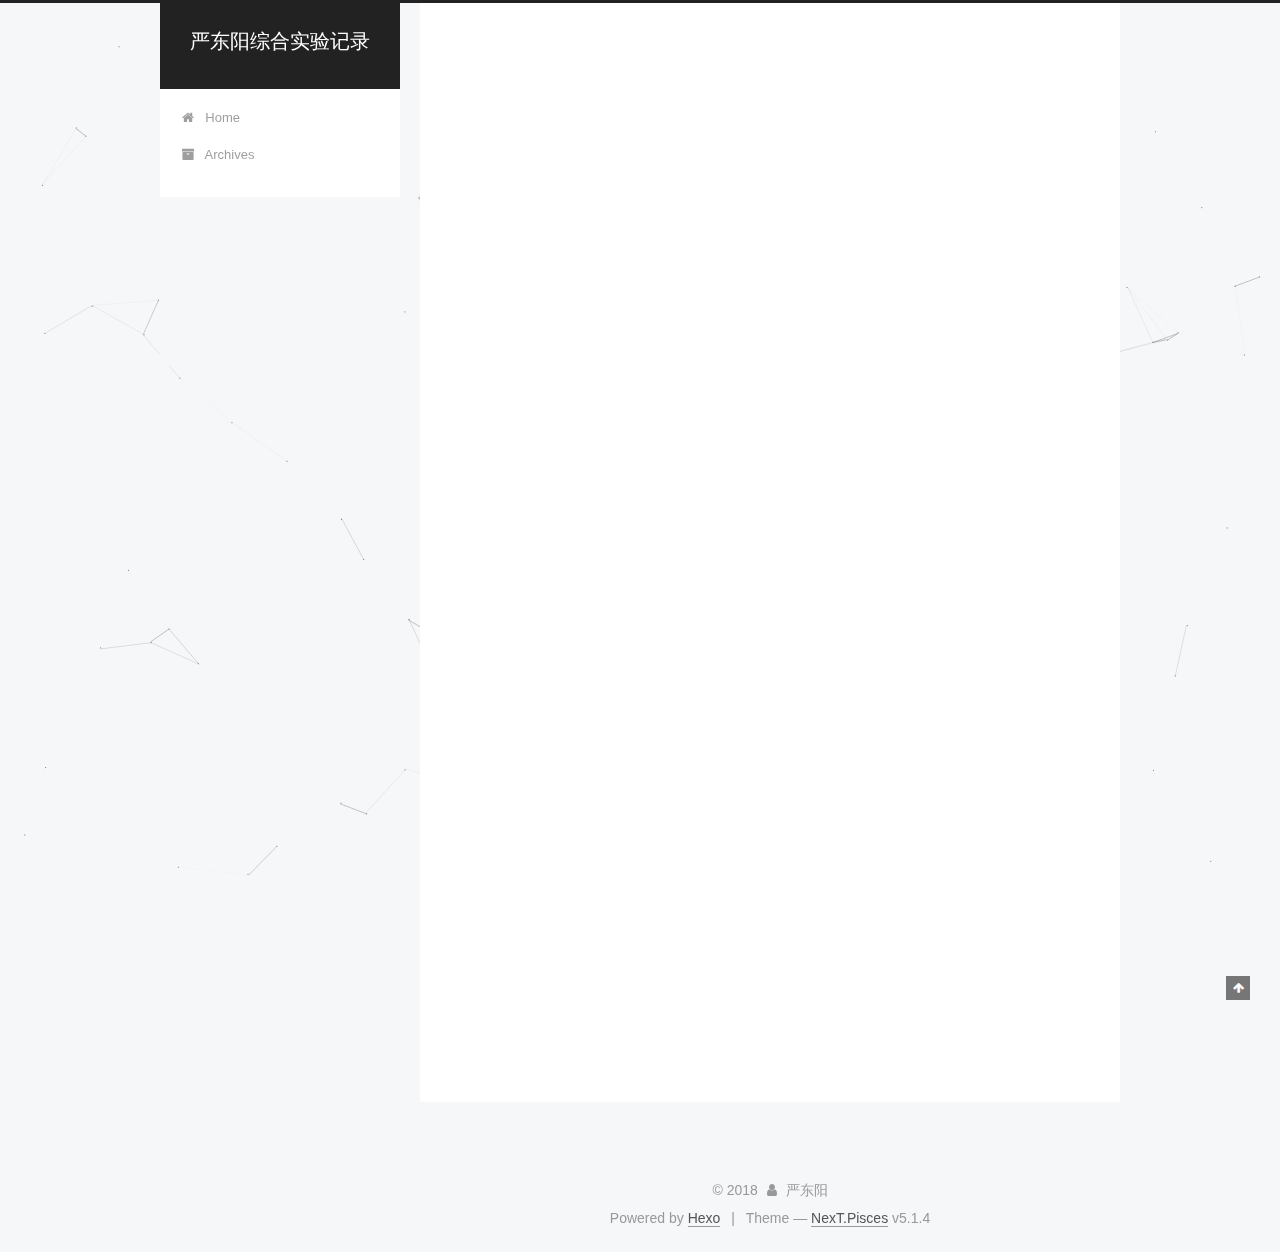
<file: index.html>
<!DOCTYPE html>



  


<html class="theme-next pisces use-motion" lang="">
<head><meta name="generator" content="Hexo 3.8.0">
  <meta charset="UTF-8">
<meta http-equiv="X-UA-Compatible" content="IE=edge">
<meta name="viewport" content="width=device-width, initial-scale=1, maximum-scale=1">
<meta name="theme-color" content="#222">









<meta http-equiv="Cache-Control" content="no-transform">
<meta http-equiv="Cache-Control" content="no-siteapp">
















  
  
  <link href="/lib/fancybox/source/jquery.fancybox.css?v=2.1.5" rel="stylesheet" type="text/css">







<link href="/lib/font-awesome/css/font-awesome.min.css?v=4.6.2" rel="stylesheet" type="text/css">

<link href="/css/main.css?v=5.1.4" rel="stylesheet" type="text/css">


  <link rel="apple-touch-icon" sizes="180x180" href="/images/apple-touch-icon-next.png?v=5.1.4">


  <link rel="icon" type="image/png" sizes="32x32" href="/images/favicon-32x32-next.png?v=5.1.4">


  <link rel="icon" type="image/png" sizes="16x16" href="/images/favicon-16x16-next.png?v=5.1.4">


  <link rel="mask-icon" href="/images/logo.svg?v=5.1.4" color="#222">





  <meta name="keywords" content="Hexo, NexT">










<meta name="description" content="没啥深度,实验用用">
<meta property="og:type" content="website">
<meta property="og:title" content="严东阳综合实验记录">
<meta property="og:url" content="http://yoursite.com/index.html">
<meta property="og:site_name" content="严东阳综合实验记录">
<meta property="og:description" content="没啥深度,实验用用">
<meta property="og:locale" content="default">
<meta name="twitter:card" content="summary">
<meta name="twitter:title" content="严东阳综合实验记录">
<meta name="twitter:description" content="没啥深度,实验用用">



<script type="text/javascript" id="hexo.configurations">
  var NexT = window.NexT || {};
  var CONFIG = {
    root: '/',
    scheme: 'Pisces',
    version: '5.1.4',
    sidebar: {"position":"left","display":"post","offset":12,"b2t":false,"scrollpercent":false,"onmobile":false},
    fancybox: true,
    tabs: true,
    motion: {"enable":true,"async":false,"transition":{"post_block":"fadeIn","post_header":"slideDownIn","post_body":"slideDownIn","coll_header":"slideLeftIn","sidebar":"slideUpIn"}},
    duoshuo: {
      userId: '0',
      author: 'Author'
    },
    algolia: {
      applicationID: '',
      apiKey: '',
      indexName: '',
      hits: {"per_page":10},
      labels: {"input_placeholder":"Search for Posts","hits_empty":"We didn't find any results for the search: ${query}","hits_stats":"${hits} results found in ${time} ms"}
    }
  };
</script>



  <link rel="canonical" href="http://yoursite.com/">





  <title>严东阳综合实验记录</title>
  








</head>

<body itemscope="" itemtype="http://schema.org/WebPage" lang="default">

  
  
    
  

  <div class="container sidebar-position-left 
  page-home">
    <div class="headband"></div>

    <header id="header" class="header" itemscope="" itemtype="http://schema.org/WPHeader">
      <div class="header-inner"><div class="site-brand-wrapper">
  <div class="site-meta ">
    

    <div class="custom-logo-site-title">
      <a href="/" class="brand" rel="start">
        <span class="logo-line-before"><i></i></span>
        <span class="site-title">严东阳综合实验记录</span>
        <span class="logo-line-after"><i></i></span>
      </a>
    </div>
      
        <p class="site-subtitle"></p>
      
  </div>

  <div class="site-nav-toggle">
    <button>
      <span class="btn-bar"></span>
      <span class="btn-bar"></span>
      <span class="btn-bar"></span>
    </button>
  </div>
</div>

<nav class="site-nav">
  

  
    <ul id="menu" class="menu">
      
        
        <li class="menu-item menu-item-home">
          <a href="/" rel="section">
            
              <i class="menu-item-icon fa fa-fw fa-home"></i> <br>
            
            Home
          </a>
        </li>
      
        
        <li class="menu-item menu-item-archives">
          <a href="/archives/" rel="section">
            
              <i class="menu-item-icon fa fa-fw fa-archive"></i> <br>
            
            Archives
          </a>
        </li>
      

      
    </ul>
  

  
</nav>



 </div>
    </header>

    <main id="main" class="main">
      <div class="main-inner">
        <div class="content-wrap">
          <div id="content" class="content">
            
  <section id="posts" class="posts-expand">
    
      

  

  
  
  

  <article class="post post-type-normal" itemscope="" itemtype="http://schema.org/Article">
  
  
  
  <div class="post-block">
    <link itemprop="mainEntityOfPage" href="http://yoursite.com/2018/12/26/TensorFlow开发记录/">

    <span hidden itemprop="author" itemscope="" itemtype="http://schema.org/Person">
      <meta itemprop="name" content="严东阳">
      <meta itemprop="description" content="">
      <meta itemprop="image" content="/images/avatar.gif">
    </span>

    <span hidden itemprop="publisher" itemscope="" itemtype="http://schema.org/Organization">
      <meta itemprop="name" content="严东阳综合实验记录">
    </span>

    
      <header class="post-header">

        
        
          <h1 class="post-title" itemprop="name headline">
                
                <a class="post-title-link" href="/2018/12/26/TensorFlow开发记录/" itemprop="url">TensorFlow开发记录</a></h1>
        

        <div class="post-meta">
          <span class="post-time">
            
              <span class="post-meta-item-icon">
                <i class="fa fa-calendar-o"></i>
              </span>
              
                <span class="post-meta-item-text">Posted on</span>
              
              <time title="Post created" itemprop="dateCreated datePublished" datetime="2018-12-26T17:22:48+08:00">
                2018-12-26
              </time>
            

            

            
          </span>

          

          
            
          

          
          

          

          

          

        </div>
      </header>
    

    
    
    
    <div class="post-body" itemprop="articleBody">

      
      

      
        
          <h5 id="环境安装："><a href="#环境安装：" class="headerlink" title="环境安装："></a><strong>环境安装：</strong></h5><p>a) TensorFlow 有CPU和GPU两个版本，电脑如果使用的是非集显的GPU最好是安装GPU版本，这样算力更高。（具体课查看NVIDIA官方的算力表，算力在3.0以上都推荐安装）</p>
<p>在Linux平台安装TensorFlow GPU版本需要NVIDIA GPU驱动（目前TensorFlow还不支持AMD），CUDA工具包和cuDNN的sdk</p>
<p>首先要安装GPU驱动，目前TensorFlow 支持CUDA9.0 ，GPU驱动支持384.x 及以上，</p>
<p>CUDA的版本过高或过低都需要额外的配置，所以推荐一一对应的安装TensorFlow和CUDA版本。<br>
          <!--noindex-->
          <div class="post-button text-center">
            <a class="btn" href="/2018/12/26/TensorFlow开发记录/#more" rel="contents">
              Read more &raquo;
            </a>
          </div>
          <!--/noindex-->
        
      
    </p></div>
    
    
    

    

    

    

    <footer class="post-footer">
      

      

      

      
      
        <div class="post-eof"></div>
      
    </footer>
  </div>
  
  
  
  </article>


    
      

  

  
  
  

  <article class="post post-type-normal" itemscope="" itemtype="http://schema.org/Article">
  
  
  
  <div class="post-block">
    <link itemprop="mainEntityOfPage" href="http://yoursite.com/2018/12/19/Hexo建站记录/">

    <span hidden itemprop="author" itemscope="" itemtype="http://schema.org/Person">
      <meta itemprop="name" content="严东阳">
      <meta itemprop="description" content="">
      <meta itemprop="image" content="/images/avatar.gif">
    </span>

    <span hidden itemprop="publisher" itemscope="" itemtype="http://schema.org/Organization">
      <meta itemprop="name" content="严东阳综合实验记录">
    </span>

    
      <header class="post-header">

        
        
          <h1 class="post-title" itemprop="name headline">
                
                <a class="post-title-link" href="/2018/12/19/Hexo建站记录/" itemprop="url">Hexo建站记录</a></h1>
        

        <div class="post-meta">
          <span class="post-time">
            
              <span class="post-meta-item-icon">
                <i class="fa fa-calendar-o"></i>
              </span>
              
                <span class="post-meta-item-text">Posted on</span>
              
              <time title="Post created" itemprop="dateCreated datePublished" datetime="2018-12-19T19:56:52+08:00">
                2018-12-19
              </time>
            

            

            
          </span>

          

          
            
          

          
          

          

          

          

        </div>
      </header>
    

    
    
    
    <div class="post-body" itemprop="articleBody">

      
      

      
        
          <p>首先,hexo有比较详尽的的中文文档,对于中文不好的同学是个福音</p>
<p>链接在这: <a href="https://hexo.io/zh-cn/docs/index.html" target="_blank" rel="noopener">hexo中文文档</a></p>
<p>原本我是打算写一点记一点的,后来发现自己还是太年轻了,可能记录的没有那么详细,因为很多功能都是后来想起来才添上去<br>这篇文章只是建站执行流程的一个流水账记录,因为我要写实验报告(汗)</p>
          <!--noindex-->
          <div class="post-button text-center">
            <a class="btn" href="/2018/12/19/Hexo建站记录/#more" rel="contents">
              Read more &raquo;
            </a>
          </div>
          <!--/noindex-->
        
      
    </div>
    
    
    

    

    

    

    <footer class="post-footer">
      

      

      

      
      
        <div class="post-eof"></div>
      
    </footer>
  </div>
  
  
  
  </article>


    
  </section>

  


          </div>
          


          

        </div>
        
          
  
  <div class="sidebar-toggle">
    <div class="sidebar-toggle-line-wrap">
      <span class="sidebar-toggle-line sidebar-toggle-line-first"></span>
      <span class="sidebar-toggle-line sidebar-toggle-line-middle"></span>
      <span class="sidebar-toggle-line sidebar-toggle-line-last"></span>
    </div>
  </div>

  <aside id="sidebar" class="sidebar">
    
    <div class="sidebar-inner">

      

      

      <section class="site-overview-wrap sidebar-panel sidebar-panel-active">
        <div class="site-overview">
          <div class="site-author motion-element" itemprop="author" itemscope="" itemtype="http://schema.org/Person">
            
              <p class="site-author-name" itemprop="name">严东阳</p>
              <p class="site-description motion-element" itemprop="description">没啥深度,实验用用</p>
          </div>

          <nav class="site-state motion-element">

            
              <div class="site-state-item site-state-posts">
              
                <a href="/archives/">
              
                  <span class="site-state-item-count">2</span>
                  <span class="site-state-item-name">posts</span>
                </a>
              </div>
            

            

            

          </nav>

          

          

          
          

          
          

          

        </div>
      </section>

      

      

    </div>
  </aside>


        
      </div>
    </main>

    <footer id="footer" class="footer">
      <div class="footer-inner">
        <div class="copyright">&copy; <span itemprop="copyrightYear">2018</span>
  <span class="with-love">
    <i class="fa fa-user"></i>
  </span>
  <span class="author" itemprop="copyrightHolder">严东阳</span>

  
</div>


  <div class="powered-by">Powered by <a class="theme-link" target="_blank" href="https://hexo.io">Hexo</a></div>



  <span class="post-meta-divider">|</span>



  <div class="theme-info">Theme &mdash; <a class="theme-link" target="_blank" href="https://github.com/iissnan/hexo-theme-next">NexT.Pisces</a> v5.1.4</div>




        







        
      </div>
    </footer>

    
      <div class="back-to-top">
        <i class="fa fa-arrow-up"></i>
        
      </div>
    

    

  </div>

  

<script type="text/javascript">
  if (Object.prototype.toString.call(window.Promise) !== '[object Function]') {
    window.Promise = null;
  }
</script>









  


  











  
  
    <script type="text/javascript" src="/lib/jquery/index.js?v=2.1.3"></script>
  

  
  
    <script type="text/javascript" src="/lib/fastclick/lib/fastclick.min.js?v=1.0.6"></script>
  

  
  
    <script type="text/javascript" src="/lib/jquery_lazyload/jquery.lazyload.js?v=1.9.7"></script>
  

  
  
    <script type="text/javascript" src="/lib/velocity/velocity.min.js?v=1.2.1"></script>
  

  
  
    <script type="text/javascript" src="/lib/velocity/velocity.ui.min.js?v=1.2.1"></script>
  

  
  
    <script type="text/javascript" src="/lib/fancybox/source/jquery.fancybox.pack.js?v=2.1.5"></script>
  

  
  
    <script type="text/javascript" src="/lib/canvas-nest/canvas-nest.min.js"></script>
  


  


  <script type="text/javascript" src="/js/src/utils.js?v=5.1.4"></script>

  <script type="text/javascript" src="/js/src/motion.js?v=5.1.4"></script>



  
  


  <script type="text/javascript" src="/js/src/affix.js?v=5.1.4"></script>

  <script type="text/javascript" src="/js/src/schemes/pisces.js?v=5.1.4"></script>



  

  


  <script type="text/javascript" src="/js/src/bootstrap.js?v=5.1.4"></script>



  


  




	





  





  












  





  

  

  

  
  

  

  

  

</body>
</html>
</file>
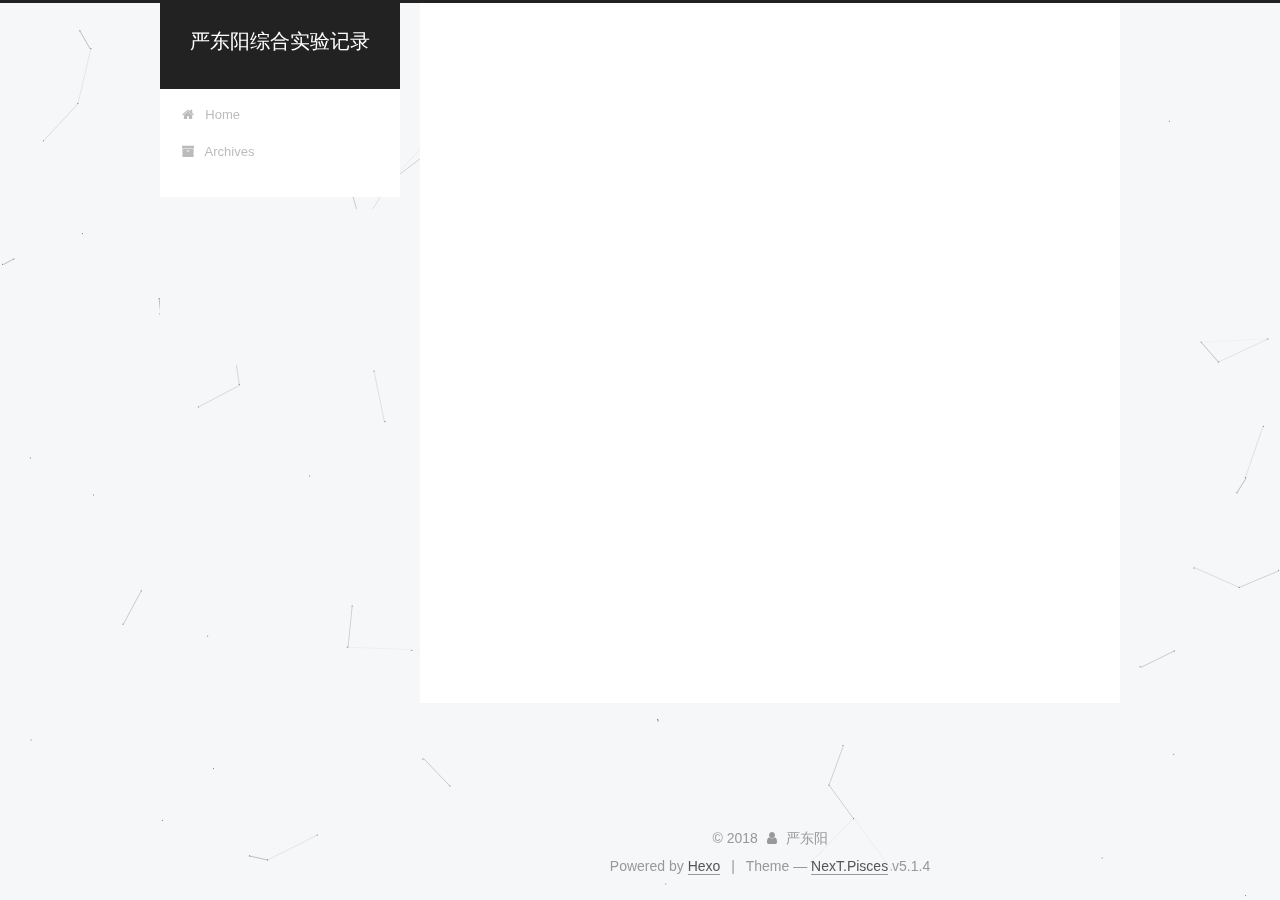
<file: archives/index.html>
<!DOCTYPE html>



  


<html class="theme-next pisces use-motion" lang="">
<head><meta name="generator" content="Hexo 3.8.0">
  <meta charset="UTF-8">
<meta http-equiv="X-UA-Compatible" content="IE=edge">
<meta name="viewport" content="width=device-width, initial-scale=1, maximum-scale=1">
<meta name="theme-color" content="#222">









<meta http-equiv="Cache-Control" content="no-transform">
<meta http-equiv="Cache-Control" content="no-siteapp">
















  
  
  <link href="/lib/fancybox/source/jquery.fancybox.css?v=2.1.5" rel="stylesheet" type="text/css">







<link href="/lib/font-awesome/css/font-awesome.min.css?v=4.6.2" rel="stylesheet" type="text/css">

<link href="/css/main.css?v=5.1.4" rel="stylesheet" type="text/css">


  <link rel="apple-touch-icon" sizes="180x180" href="/images/apple-touch-icon-next.png?v=5.1.4">


  <link rel="icon" type="image/png" sizes="32x32" href="/images/favicon-32x32-next.png?v=5.1.4">


  <link rel="icon" type="image/png" sizes="16x16" href="/images/favicon-16x16-next.png?v=5.1.4">


  <link rel="mask-icon" href="/images/logo.svg?v=5.1.4" color="#222">





  <meta name="keywords" content="Hexo, NexT">










<meta name="description" content="没啥深度,实验用用">
<meta property="og:type" content="website">
<meta property="og:title" content="严东阳综合实验记录">
<meta property="og:url" content="http://yoursite.com/archives/index.html">
<meta property="og:site_name" content="严东阳综合实验记录">
<meta property="og:description" content="没啥深度,实验用用">
<meta property="og:locale" content="default">
<meta name="twitter:card" content="summary">
<meta name="twitter:title" content="严东阳综合实验记录">
<meta name="twitter:description" content="没啥深度,实验用用">



<script type="text/javascript" id="hexo.configurations">
  var NexT = window.NexT || {};
  var CONFIG = {
    root: '/',
    scheme: 'Pisces',
    version: '5.1.4',
    sidebar: {"position":"left","display":"post","offset":12,"b2t":false,"scrollpercent":false,"onmobile":false},
    fancybox: true,
    tabs: true,
    motion: {"enable":true,"async":false,"transition":{"post_block":"fadeIn","post_header":"slideDownIn","post_body":"slideDownIn","coll_header":"slideLeftIn","sidebar":"slideUpIn"}},
    duoshuo: {
      userId: '0',
      author: 'Author'
    },
    algolia: {
      applicationID: '',
      apiKey: '',
      indexName: '',
      hits: {"per_page":10},
      labels: {"input_placeholder":"Search for Posts","hits_empty":"We didn't find any results for the search: ${query}","hits_stats":"${hits} results found in ${time} ms"}
    }
  };
</script>



  <link rel="canonical" href="http://yoursite.com/archives/">





  <title>Archive | 严东阳综合实验记录</title>
  








</head>

<body itemscope="" itemtype="http://schema.org/WebPage" lang="default">

  
  
    
  

  <div class="container sidebar-position-left page-archive">
    <div class="headband"></div>

    <header id="header" class="header" itemscope="" itemtype="http://schema.org/WPHeader">
      <div class="header-inner"><div class="site-brand-wrapper">
  <div class="site-meta ">
    

    <div class="custom-logo-site-title">
      <a href="/" class="brand" rel="start">
        <span class="logo-line-before"><i></i></span>
        <span class="site-title">严东阳综合实验记录</span>
        <span class="logo-line-after"><i></i></span>
      </a>
    </div>
      
        <p class="site-subtitle"></p>
      
  </div>

  <div class="site-nav-toggle">
    <button>
      <span class="btn-bar"></span>
      <span class="btn-bar"></span>
      <span class="btn-bar"></span>
    </button>
  </div>
</div>

<nav class="site-nav">
  

  
    <ul id="menu" class="menu">
      
        
        <li class="menu-item menu-item-home">
          <a href="/" rel="section">
            
              <i class="menu-item-icon fa fa-fw fa-home"></i> <br>
            
            Home
          </a>
        </li>
      
        
        <li class="menu-item menu-item-archives">
          <a href="/archives/" rel="section">
            
              <i class="menu-item-icon fa fa-fw fa-archive"></i> <br>
            
            Archives
          </a>
        </li>
      

      
    </ul>
  

  
</nav>



 </div>
    </header>

    <main id="main" class="main">
      <div class="main-inner">
        <div class="content-wrap">
          <div id="content" class="content">
            

  
  
  
  <div class="post-block archive">
    <div id="posts" class="posts-collapse">
      <span class="archive-move-on"></span>

      <span class="archive-page-counter">
        
        
        
          
        
        Um..! 2 posts in total. Keep on posting.
      </span>

      

        
        
        

        
          
          <div class="collection-title">
            <h1 class="archive-year" id="archive-year-2018">2018</h1>
          </div>
        
        

        

  <article class="post post-type-normal" itemscope="" itemtype="http://schema.org/Article">
    <header class="post-header">

      <h2 class="post-title">
        
            <a class="post-title-link" href="/2018/12/26/TensorFlow开发记录/" itemprop="url">
              
                <span itemprop="name">TensorFlow开发记录</span>
              
            </a>
        
      </h2>

      <div class="post-meta">
        <time class="post-time" itemprop="dateCreated" datetime="2018-12-26T17:22:48+08:00" content="2018-12-26">
          12-26
        </time>
      </div>

    </header>
  </article>



      

        
        
        

        
        

        

  <article class="post post-type-normal" itemscope="" itemtype="http://schema.org/Article">
    <header class="post-header">

      <h2 class="post-title">
        
            <a class="post-title-link" href="/2018/12/19/Hexo建站记录/" itemprop="url">
              
                <span itemprop="name">Hexo建站记录</span>
              
            </a>
        
      </h2>

      <div class="post-meta">
        <time class="post-time" itemprop="dateCreated" datetime="2018-12-19T19:56:52+08:00" content="2018-12-19">
          12-19
        </time>
      </div>

    </header>
  </article>



      

    </div>
  </div>
  
  
  

  



          </div>
          


          

        </div>
        
          
  
  <div class="sidebar-toggle">
    <div class="sidebar-toggle-line-wrap">
      <span class="sidebar-toggle-line sidebar-toggle-line-first"></span>
      <span class="sidebar-toggle-line sidebar-toggle-line-middle"></span>
      <span class="sidebar-toggle-line sidebar-toggle-line-last"></span>
    </div>
  </div>

  <aside id="sidebar" class="sidebar">
    
    <div class="sidebar-inner">

      

      

      <section class="site-overview-wrap sidebar-panel sidebar-panel-active">
        <div class="site-overview">
          <div class="site-author motion-element" itemprop="author" itemscope="" itemtype="http://schema.org/Person">
            
              <p class="site-author-name" itemprop="name">严东阳</p>
              <p class="site-description motion-element" itemprop="description">没啥深度,实验用用</p>
          </div>

          <nav class="site-state motion-element">

            
              <div class="site-state-item site-state-posts">
              
                <a href="/archives/">
              
                  <span class="site-state-item-count">2</span>
                  <span class="site-state-item-name">posts</span>
                </a>
              </div>
            

            

            

          </nav>

          

          

          
          

          
          

          

        </div>
      </section>

      

      

    </div>
  </aside>


        
      </div>
    </main>

    <footer id="footer" class="footer">
      <div class="footer-inner">
        <div class="copyright">&copy; <span itemprop="copyrightYear">2018</span>
  <span class="with-love">
    <i class="fa fa-user"></i>
  </span>
  <span class="author" itemprop="copyrightHolder">严东阳</span>

  
</div>


  <div class="powered-by">Powered by <a class="theme-link" target="_blank" href="https://hexo.io">Hexo</a></div>



  <span class="post-meta-divider">|</span>



  <div class="theme-info">Theme &mdash; <a class="theme-link" target="_blank" href="https://github.com/iissnan/hexo-theme-next">NexT.Pisces</a> v5.1.4</div>




        







        
      </div>
    </footer>

    
      <div class="back-to-top">
        <i class="fa fa-arrow-up"></i>
        
      </div>
    

    

  </div>

  

<script type="text/javascript">
  if (Object.prototype.toString.call(window.Promise) !== '[object Function]') {
    window.Promise = null;
  }
</script>









  


  











  
  
    <script type="text/javascript" src="/lib/jquery/index.js?v=2.1.3"></script>
  

  
  
    <script type="text/javascript" src="/lib/fastclick/lib/fastclick.min.js?v=1.0.6"></script>
  

  
  
    <script type="text/javascript" src="/lib/jquery_lazyload/jquery.lazyload.js?v=1.9.7"></script>
  

  
  
    <script type="text/javascript" src="/lib/velocity/velocity.min.js?v=1.2.1"></script>
  

  
  
    <script type="text/javascript" src="/lib/velocity/velocity.ui.min.js?v=1.2.1"></script>
  

  
  
    <script type="text/javascript" src="/lib/fancybox/source/jquery.fancybox.pack.js?v=2.1.5"></script>
  

  
  
    <script type="text/javascript" src="/lib/canvas-nest/canvas-nest.min.js"></script>
  


  


  <script type="text/javascript" src="/js/src/utils.js?v=5.1.4"></script>

  <script type="text/javascript" src="/js/src/motion.js?v=5.1.4"></script>



  
  


  <script type="text/javascript" src="/js/src/affix.js?v=5.1.4"></script>

  <script type="text/javascript" src="/js/src/schemes/pisces.js?v=5.1.4"></script>



  

  


  <script type="text/javascript" src="/js/src/bootstrap.js?v=5.1.4"></script>



  


  




	





  





  












  





  

  

  

  
  

  

  

  

</body>
</html>
</file>
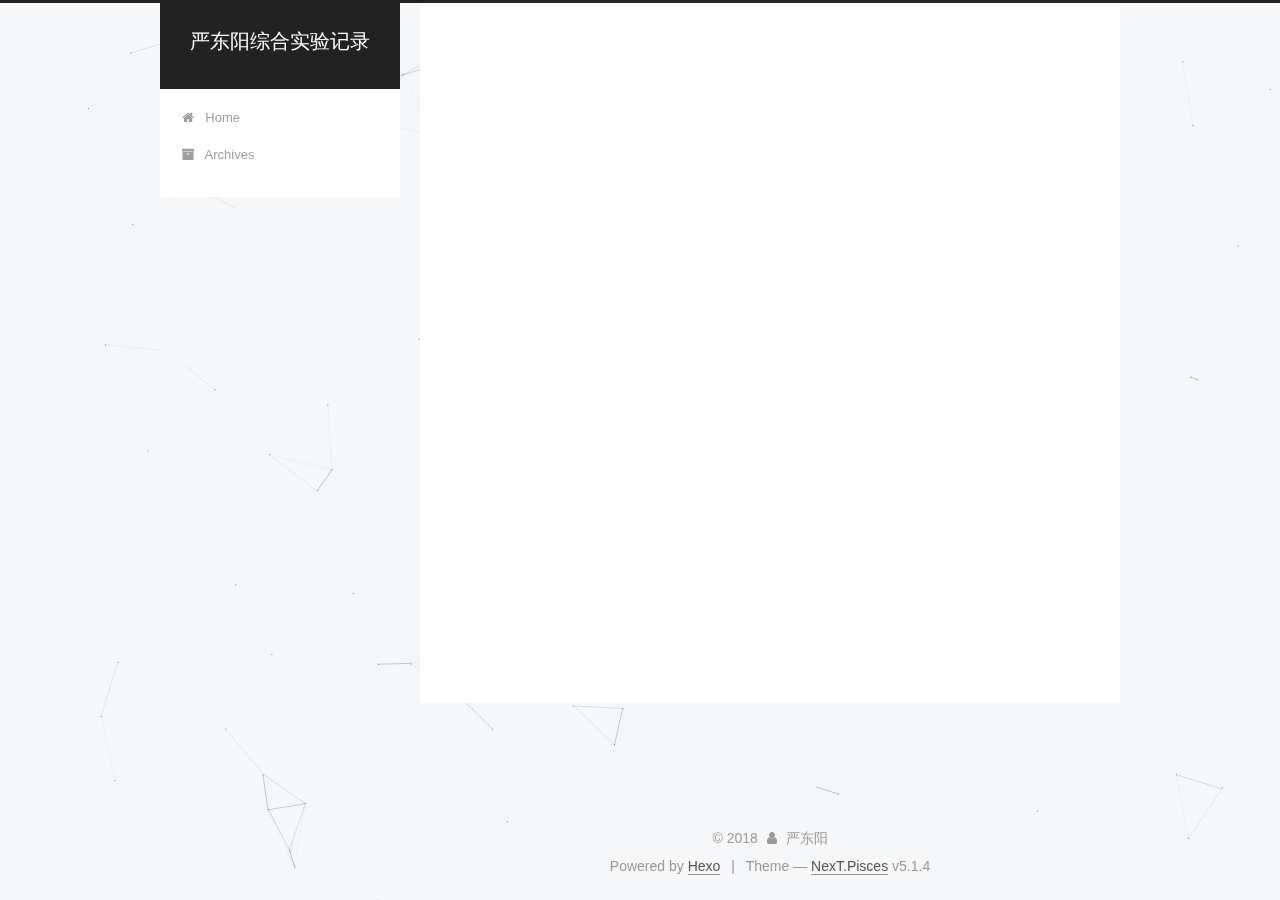
<file: archives/2018/index.html>
<!DOCTYPE html>



  


<html class="theme-next pisces use-motion" lang="">
<head><meta name="generator" content="Hexo 3.8.0">
  <meta charset="UTF-8">
<meta http-equiv="X-UA-Compatible" content="IE=edge">
<meta name="viewport" content="width=device-width, initial-scale=1, maximum-scale=1">
<meta name="theme-color" content="#222">









<meta http-equiv="Cache-Control" content="no-transform">
<meta http-equiv="Cache-Control" content="no-siteapp">
















  
  
  <link href="/lib/fancybox/source/jquery.fancybox.css?v=2.1.5" rel="stylesheet" type="text/css">







<link href="/lib/font-awesome/css/font-awesome.min.css?v=4.6.2" rel="stylesheet" type="text/css">

<link href="/css/main.css?v=5.1.4" rel="stylesheet" type="text/css">


  <link rel="apple-touch-icon" sizes="180x180" href="/images/apple-touch-icon-next.png?v=5.1.4">


  <link rel="icon" type="image/png" sizes="32x32" href="/images/favicon-32x32-next.png?v=5.1.4">


  <link rel="icon" type="image/png" sizes="16x16" href="/images/favicon-16x16-next.png?v=5.1.4">


  <link rel="mask-icon" href="/images/logo.svg?v=5.1.4" color="#222">





  <meta name="keywords" content="Hexo, NexT">










<meta name="description" content="没啥深度,实验用用">
<meta property="og:type" content="website">
<meta property="og:title" content="严东阳综合实验记录">
<meta property="og:url" content="http://yoursite.com/archives/2018/index.html">
<meta property="og:site_name" content="严东阳综合实验记录">
<meta property="og:description" content="没啥深度,实验用用">
<meta property="og:locale" content="default">
<meta name="twitter:card" content="summary">
<meta name="twitter:title" content="严东阳综合实验记录">
<meta name="twitter:description" content="没啥深度,实验用用">



<script type="text/javascript" id="hexo.configurations">
  var NexT = window.NexT || {};
  var CONFIG = {
    root: '/',
    scheme: 'Pisces',
    version: '5.1.4',
    sidebar: {"position":"left","display":"post","offset":12,"b2t":false,"scrollpercent":false,"onmobile":false},
    fancybox: true,
    tabs: true,
    motion: {"enable":true,"async":false,"transition":{"post_block":"fadeIn","post_header":"slideDownIn","post_body":"slideDownIn","coll_header":"slideLeftIn","sidebar":"slideUpIn"}},
    duoshuo: {
      userId: '0',
      author: 'Author'
    },
    algolia: {
      applicationID: '',
      apiKey: '',
      indexName: '',
      hits: {"per_page":10},
      labels: {"input_placeholder":"Search for Posts","hits_empty":"We didn't find any results for the search: ${query}","hits_stats":"${hits} results found in ${time} ms"}
    }
  };
</script>



  <link rel="canonical" href="http://yoursite.com/archives/2018/">





  <title>Archive | 严东阳综合实验记录</title>
  








</head>

<body itemscope="" itemtype="http://schema.org/WebPage" lang="default">

  
  
    
  

  <div class="container sidebar-position-left page-archive">
    <div class="headband"></div>

    <header id="header" class="header" itemscope="" itemtype="http://schema.org/WPHeader">
      <div class="header-inner"><div class="site-brand-wrapper">
  <div class="site-meta ">
    

    <div class="custom-logo-site-title">
      <a href="/" class="brand" rel="start">
        <span class="logo-line-before"><i></i></span>
        <span class="site-title">严东阳综合实验记录</span>
        <span class="logo-line-after"><i></i></span>
      </a>
    </div>
      
        <p class="site-subtitle"></p>
      
  </div>

  <div class="site-nav-toggle">
    <button>
      <span class="btn-bar"></span>
      <span class="btn-bar"></span>
      <span class="btn-bar"></span>
    </button>
  </div>
</div>

<nav class="site-nav">
  

  
    <ul id="menu" class="menu">
      
        
        <li class="menu-item menu-item-home">
          <a href="/" rel="section">
            
              <i class="menu-item-icon fa fa-fw fa-home"></i> <br>
            
            Home
          </a>
        </li>
      
        
        <li class="menu-item menu-item-archives">
          <a href="/archives/" rel="section">
            
              <i class="menu-item-icon fa fa-fw fa-archive"></i> <br>
            
            Archives
          </a>
        </li>
      

      
    </ul>
  

  
</nav>



 </div>
    </header>

    <main id="main" class="main">
      <div class="main-inner">
        <div class="content-wrap">
          <div id="content" class="content">
            

  
  
  
  <div class="post-block archive">
    <div id="posts" class="posts-collapse">
      <span class="archive-move-on"></span>

      <span class="archive-page-counter">
        
        
        
          
        
        Um..! 2 posts in total. Keep on posting.
      </span>

      

        
        
        

        
          
          <div class="collection-title">
            <h1 class="archive-year" id="archive-year-2018">2018</h1>
          </div>
        
        

        

  <article class="post post-type-normal" itemscope="" itemtype="http://schema.org/Article">
    <header class="post-header">

      <h2 class="post-title">
        
            <a class="post-title-link" href="/2018/12/26/TensorFlow开发记录/" itemprop="url">
              
                <span itemprop="name">TensorFlow开发记录</span>
              
            </a>
        
      </h2>

      <div class="post-meta">
        <time class="post-time" itemprop="dateCreated" datetime="2018-12-26T17:22:48+08:00" content="2018-12-26">
          12-26
        </time>
      </div>

    </header>
  </article>



      

        
        
        

        
        

        

  <article class="post post-type-normal" itemscope="" itemtype="http://schema.org/Article">
    <header class="post-header">

      <h2 class="post-title">
        
            <a class="post-title-link" href="/2018/12/19/Hexo建站记录/" itemprop="url">
              
                <span itemprop="name">Hexo建站记录</span>
              
            </a>
        
      </h2>

      <div class="post-meta">
        <time class="post-time" itemprop="dateCreated" datetime="2018-12-19T19:56:52+08:00" content="2018-12-19">
          12-19
        </time>
      </div>

    </header>
  </article>



      

    </div>
  </div>
  
  
  

  



          </div>
          


          

        </div>
        
          
  
  <div class="sidebar-toggle">
    <div class="sidebar-toggle-line-wrap">
      <span class="sidebar-toggle-line sidebar-toggle-line-first"></span>
      <span class="sidebar-toggle-line sidebar-toggle-line-middle"></span>
      <span class="sidebar-toggle-line sidebar-toggle-line-last"></span>
    </div>
  </div>

  <aside id="sidebar" class="sidebar">
    
    <div class="sidebar-inner">

      

      

      <section class="site-overview-wrap sidebar-panel sidebar-panel-active">
        <div class="site-overview">
          <div class="site-author motion-element" itemprop="author" itemscope="" itemtype="http://schema.org/Person">
            
              <p class="site-author-name" itemprop="name">严东阳</p>
              <p class="site-description motion-element" itemprop="description">没啥深度,实验用用</p>
          </div>

          <nav class="site-state motion-element">

            
              <div class="site-state-item site-state-posts">
              
                <a href="/archives/">
              
                  <span class="site-state-item-count">2</span>
                  <span class="site-state-item-name">posts</span>
                </a>
              </div>
            

            

            

          </nav>

          

          

          
          

          
          

          

        </div>
      </section>

      

      

    </div>
  </aside>


        
      </div>
    </main>

    <footer id="footer" class="footer">
      <div class="footer-inner">
        <div class="copyright">&copy; <span itemprop="copyrightYear">2018</span>
  <span class="with-love">
    <i class="fa fa-user"></i>
  </span>
  <span class="author" itemprop="copyrightHolder">严东阳</span>

  
</div>


  <div class="powered-by">Powered by <a class="theme-link" target="_blank" href="https://hexo.io">Hexo</a></div>



  <span class="post-meta-divider">|</span>



  <div class="theme-info">Theme &mdash; <a class="theme-link" target="_blank" href="https://github.com/iissnan/hexo-theme-next">NexT.Pisces</a> v5.1.4</div>




        







        
      </div>
    </footer>

    
      <div class="back-to-top">
        <i class="fa fa-arrow-up"></i>
        
      </div>
    

    

  </div>

  

<script type="text/javascript">
  if (Object.prototype.toString.call(window.Promise) !== '[object Function]') {
    window.Promise = null;
  }
</script>









  


  











  
  
    <script type="text/javascript" src="/lib/jquery/index.js?v=2.1.3"></script>
  

  
  
    <script type="text/javascript" src="/lib/fastclick/lib/fastclick.min.js?v=1.0.6"></script>
  

  
  
    <script type="text/javascript" src="/lib/jquery_lazyload/jquery.lazyload.js?v=1.9.7"></script>
  

  
  
    <script type="text/javascript" src="/lib/velocity/velocity.min.js?v=1.2.1"></script>
  

  
  
    <script type="text/javascript" src="/lib/velocity/velocity.ui.min.js?v=1.2.1"></script>
  

  
  
    <script type="text/javascript" src="/lib/fancybox/source/jquery.fancybox.pack.js?v=2.1.5"></script>
  

  
  
    <script type="text/javascript" src="/lib/canvas-nest/canvas-nest.min.js"></script>
  


  


  <script type="text/javascript" src="/js/src/utils.js?v=5.1.4"></script>

  <script type="text/javascript" src="/js/src/motion.js?v=5.1.4"></script>



  
  


  <script type="text/javascript" src="/js/src/affix.js?v=5.1.4"></script>

  <script type="text/javascript" src="/js/src/schemes/pisces.js?v=5.1.4"></script>



  

  


  <script type="text/javascript" src="/js/src/bootstrap.js?v=5.1.4"></script>



  


  




	





  





  












  





  

  

  

  
  

  

  

  

</body>
</html>
</file>
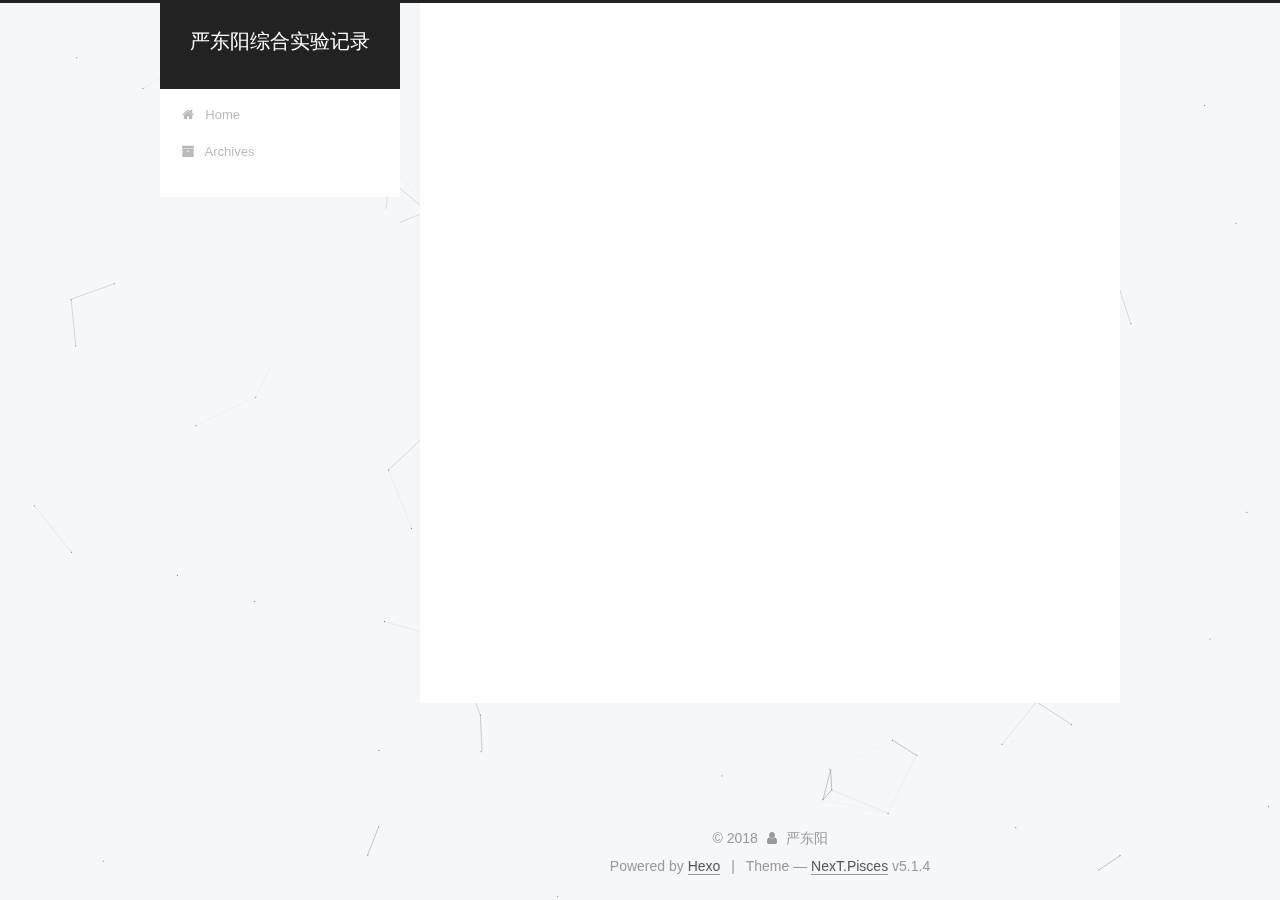
<file: archives/2018/12/index.html>
<!DOCTYPE html>



  


<html class="theme-next pisces use-motion" lang="">
<head><meta name="generator" content="Hexo 3.8.0">
  <meta charset="UTF-8">
<meta http-equiv="X-UA-Compatible" content="IE=edge">
<meta name="viewport" content="width=device-width, initial-scale=1, maximum-scale=1">
<meta name="theme-color" content="#222">









<meta http-equiv="Cache-Control" content="no-transform">
<meta http-equiv="Cache-Control" content="no-siteapp">
















  
  
  <link href="/lib/fancybox/source/jquery.fancybox.css?v=2.1.5" rel="stylesheet" type="text/css">







<link href="/lib/font-awesome/css/font-awesome.min.css?v=4.6.2" rel="stylesheet" type="text/css">

<link href="/css/main.css?v=5.1.4" rel="stylesheet" type="text/css">


  <link rel="apple-touch-icon" sizes="180x180" href="/images/apple-touch-icon-next.png?v=5.1.4">


  <link rel="icon" type="image/png" sizes="32x32" href="/images/favicon-32x32-next.png?v=5.1.4">


  <link rel="icon" type="image/png" sizes="16x16" href="/images/favicon-16x16-next.png?v=5.1.4">


  <link rel="mask-icon" href="/images/logo.svg?v=5.1.4" color="#222">





  <meta name="keywords" content="Hexo, NexT">










<meta name="description" content="没啥深度,实验用用">
<meta property="og:type" content="website">
<meta property="og:title" content="严东阳综合实验记录">
<meta property="og:url" content="http://yoursite.com/archives/2018/12/index.html">
<meta property="og:site_name" content="严东阳综合实验记录">
<meta property="og:description" content="没啥深度,实验用用">
<meta property="og:locale" content="default">
<meta name="twitter:card" content="summary">
<meta name="twitter:title" content="严东阳综合实验记录">
<meta name="twitter:description" content="没啥深度,实验用用">



<script type="text/javascript" id="hexo.configurations">
  var NexT = window.NexT || {};
  var CONFIG = {
    root: '/',
    scheme: 'Pisces',
    version: '5.1.4',
    sidebar: {"position":"left","display":"post","offset":12,"b2t":false,"scrollpercent":false,"onmobile":false},
    fancybox: true,
    tabs: true,
    motion: {"enable":true,"async":false,"transition":{"post_block":"fadeIn","post_header":"slideDownIn","post_body":"slideDownIn","coll_header":"slideLeftIn","sidebar":"slideUpIn"}},
    duoshuo: {
      userId: '0',
      author: 'Author'
    },
    algolia: {
      applicationID: '',
      apiKey: '',
      indexName: '',
      hits: {"per_page":10},
      labels: {"input_placeholder":"Search for Posts","hits_empty":"We didn't find any results for the search: ${query}","hits_stats":"${hits} results found in ${time} ms"}
    }
  };
</script>



  <link rel="canonical" href="http://yoursite.com/archives/2018/12/">





  <title>Archive | 严东阳综合实验记录</title>
  








</head>

<body itemscope="" itemtype="http://schema.org/WebPage" lang="default">

  
  
    
  

  <div class="container sidebar-position-left page-archive">
    <div class="headband"></div>

    <header id="header" class="header" itemscope="" itemtype="http://schema.org/WPHeader">
      <div class="header-inner"><div class="site-brand-wrapper">
  <div class="site-meta ">
    

    <div class="custom-logo-site-title">
      <a href="/" class="brand" rel="start">
        <span class="logo-line-before"><i></i></span>
        <span class="site-title">严东阳综合实验记录</span>
        <span class="logo-line-after"><i></i></span>
      </a>
    </div>
      
        <p class="site-subtitle"></p>
      
  </div>

  <div class="site-nav-toggle">
    <button>
      <span class="btn-bar"></span>
      <span class="btn-bar"></span>
      <span class="btn-bar"></span>
    </button>
  </div>
</div>

<nav class="site-nav">
  

  
    <ul id="menu" class="menu">
      
        
        <li class="menu-item menu-item-home">
          <a href="/" rel="section">
            
              <i class="menu-item-icon fa fa-fw fa-home"></i> <br>
            
            Home
          </a>
        </li>
      
        
        <li class="menu-item menu-item-archives">
          <a href="/archives/" rel="section">
            
              <i class="menu-item-icon fa fa-fw fa-archive"></i> <br>
            
            Archives
          </a>
        </li>
      

      
    </ul>
  

  
</nav>



 </div>
    </header>

    <main id="main" class="main">
      <div class="main-inner">
        <div class="content-wrap">
          <div id="content" class="content">
            

  
  
  
  <div class="post-block archive">
    <div id="posts" class="posts-collapse">
      <span class="archive-move-on"></span>

      <span class="archive-page-counter">
        
        
        
          
        
        Um..! 2 posts in total. Keep on posting.
      </span>

      

        
        
        

        
          
          <div class="collection-title">
            <h1 class="archive-year" id="archive-year-2018">2018</h1>
          </div>
        
        

        

  <article class="post post-type-normal" itemscope="" itemtype="http://schema.org/Article">
    <header class="post-header">

      <h2 class="post-title">
        
            <a class="post-title-link" href="/2018/12/26/TensorFlow开发记录/" itemprop="url">
              
                <span itemprop="name">TensorFlow开发记录</span>
              
            </a>
        
      </h2>

      <div class="post-meta">
        <time class="post-time" itemprop="dateCreated" datetime="2018-12-26T17:22:48+08:00" content="2018-12-26">
          12-26
        </time>
      </div>

    </header>
  </article>



      

        
        
        

        
        

        

  <article class="post post-type-normal" itemscope="" itemtype="http://schema.org/Article">
    <header class="post-header">

      <h2 class="post-title">
        
            <a class="post-title-link" href="/2018/12/19/Hexo建站记录/" itemprop="url">
              
                <span itemprop="name">Hexo建站记录</span>
              
            </a>
        
      </h2>

      <div class="post-meta">
        <time class="post-time" itemprop="dateCreated" datetime="2018-12-19T19:56:52+08:00" content="2018-12-19">
          12-19
        </time>
      </div>

    </header>
  </article>



      

    </div>
  </div>
  
  
  

  



          </div>
          


          

        </div>
        
          
  
  <div class="sidebar-toggle">
    <div class="sidebar-toggle-line-wrap">
      <span class="sidebar-toggle-line sidebar-toggle-line-first"></span>
      <span class="sidebar-toggle-line sidebar-toggle-line-middle"></span>
      <span class="sidebar-toggle-line sidebar-toggle-line-last"></span>
    </div>
  </div>

  <aside id="sidebar" class="sidebar">
    
    <div class="sidebar-inner">

      

      

      <section class="site-overview-wrap sidebar-panel sidebar-panel-active">
        <div class="site-overview">
          <div class="site-author motion-element" itemprop="author" itemscope="" itemtype="http://schema.org/Person">
            
              <p class="site-author-name" itemprop="name">严东阳</p>
              <p class="site-description motion-element" itemprop="description">没啥深度,实验用用</p>
          </div>

          <nav class="site-state motion-element">

            
              <div class="site-state-item site-state-posts">
              
                <a href="/archives/">
              
                  <span class="site-state-item-count">2</span>
                  <span class="site-state-item-name">posts</span>
                </a>
              </div>
            

            

            

          </nav>

          

          

          
          

          
          

          

        </div>
      </section>

      

      

    </div>
  </aside>


        
      </div>
    </main>

    <footer id="footer" class="footer">
      <div class="footer-inner">
        <div class="copyright">&copy; <span itemprop="copyrightYear">2018</span>
  <span class="with-love">
    <i class="fa fa-user"></i>
  </span>
  <span class="author" itemprop="copyrightHolder">严东阳</span>

  
</div>


  <div class="powered-by">Powered by <a class="theme-link" target="_blank" href="https://hexo.io">Hexo</a></div>



  <span class="post-meta-divider">|</span>



  <div class="theme-info">Theme &mdash; <a class="theme-link" target="_blank" href="https://github.com/iissnan/hexo-theme-next">NexT.Pisces</a> v5.1.4</div>




        







        
      </div>
    </footer>

    
      <div class="back-to-top">
        <i class="fa fa-arrow-up"></i>
        
      </div>
    

    

  </div>

  

<script type="text/javascript">
  if (Object.prototype.toString.call(window.Promise) !== '[object Function]') {
    window.Promise = null;
  }
</script>









  


  











  
  
    <script type="text/javascript" src="/lib/jquery/index.js?v=2.1.3"></script>
  

  
  
    <script type="text/javascript" src="/lib/fastclick/lib/fastclick.min.js?v=1.0.6"></script>
  

  
  
    <script type="text/javascript" src="/lib/jquery_lazyload/jquery.lazyload.js?v=1.9.7"></script>
  

  
  
    <script type="text/javascript" src="/lib/velocity/velocity.min.js?v=1.2.1"></script>
  

  
  
    <script type="text/javascript" src="/lib/velocity/velocity.ui.min.js?v=1.2.1"></script>
  

  
  
    <script type="text/javascript" src="/lib/fancybox/source/jquery.fancybox.pack.js?v=2.1.5"></script>
  

  
  
    <script type="text/javascript" src="/lib/canvas-nest/canvas-nest.min.js"></script>
  


  


  <script type="text/javascript" src="/js/src/utils.js?v=5.1.4"></script>

  <script type="text/javascript" src="/js/src/motion.js?v=5.1.4"></script>



  
  


  <script type="text/javascript" src="/js/src/affix.js?v=5.1.4"></script>

  <script type="text/javascript" src="/js/src/schemes/pisces.js?v=5.1.4"></script>



  

  


  <script type="text/javascript" src="/js/src/bootstrap.js?v=5.1.4"></script>



  


  




	





  





  












  





  

  

  

  
  

  

  

  

</body>
</html>
</file>
<file: css/main.css>
/* normalize.css v3.0.2 | MIT License | git.io/normalize */
html {
  font-family: sans-serif; /* 1 */
  -ms-text-size-adjust: 100%; /* 2 */
  -webkit-text-size-adjust: 100%; /* 2 */
}
body {
  margin: 0;
}
article,
aside,
details,
figcaption,
figure,
footer,
header,
hgroup,
main,
menu,
nav,
section,
summary {
  display: block;
}
audio,
canvas,
progress,
video {
  display: inline-block; /* 1 */
  vertical-align: baseline; /* 2 */
}
audio:not([controls]) {
  display: none;
  height: 0;
}
[hidden],
template {
  display: none;
}
a {
  background-color: transparent;
}
a:active,
a:hover {
  outline: 0;
}
abbr[title] {
  border-bottom: 1px dotted;
}
b,
strong {
  font-weight: bold;
}
dfn {
  font-style: italic;
}
h1 {
  font-size: 2em;
  margin: 0.67em 0;
}
mark {
  background: #ff0;
  color: #000;
}
small {
  font-size: 80%;
}
sub,
sup {
  font-size: 75%;
  line-height: 0;
  position: relative;
  vertical-align: baseline;
}
sup {
  top: -0.5em;
}
sub {
  bottom: -0.25em;
}
img {
  border: 0;
}
svg:not(:root) {
  overflow: hidden;
}
figure {
  margin: 1em 40px;
}
hr {
  -moz-box-sizing: content-box;
  box-sizing: content-box;
  height: 0;
}
pre {
  overflow: auto;
}
code,
kbd,
pre,
samp {
  font-family: monospace, monospace;
  font-size: 1em;
}
button,
input,
optgroup,
select,
textarea {
  color: inherit; /* 1 */
  font: inherit; /* 2 */
  margin: 0; /* 3 */
}
button {
  overflow: visible;
}
button,
select {
  text-transform: none;
}
button,
html input[type="button"],
input[type="reset"],
input[type="submit"] {
  -webkit-appearance: button; /* 2 */
  cursor: pointer; /* 3 */
}
button[disabled],
html input[disabled] {
  cursor: default;
}
button::-moz-focus-inner,
input::-moz-focus-inner {
  border: 0;
  padding: 0;
}
input {
  line-height: normal;
}
input[type="checkbox"],
input[type="radio"] {
  box-sizing: border-box; /* 1 */
  padding: 0; /* 2 */
}
input[type="number"]::-webkit-inner-spin-button,
input[type="number"]::-webkit-outer-spin-button {
  height: auto;
}
input[type="search"] {
  -webkit-appearance: textfield; /* 1 */
  -moz-box-sizing: content-box;
  -webkit-box-sizing: content-box; /* 2 */
  box-sizing: content-box;
}
input[type="search"]::-webkit-search-cancel-button,
input[type="search"]::-webkit-search-decoration {
  -webkit-appearance: none;
}
fieldset {
  border: 1px solid #c0c0c0;
  margin: 0 2px;
  padding: 0.35em 0.625em 0.75em;
}
legend {
  border: 0; /* 1 */
  padding: 0; /* 2 */
}
textarea {
  overflow: auto;
}
optgroup {
  font-weight: bold;
}
table {
  border-collapse: collapse;
  border-spacing: 0;
}
td,
th {
  padding: 0;
}
::selection {
  background: #262a30;
  color: #fff;
}
body {
  position: relative;
  font-family: 'Lato', "PingFang SC", "Microsoft YaHei", sans-serif;
  font-size: 14px;
  line-height: 2;
  color: #555;
  background: #f5f7f9;
}
@media (max-width: 767px) {
  body {
    padding-right: 0 !important;
  }
}
@media (min-width: 768px) and (max-width: 991px) {
  body {
    padding-right: 0 !important;
  }
}
@media (min-width: 1600px) {
  body {
    font-size: 16px;
  }
}
h1,
h2,
h3,
h4,
h5,
h6 {
  margin: 0;
  padding: 0;
  font-weight: bold;
  line-height: 1.5;
  font-family: 'Lato', "PingFang SC", "Microsoft YaHei", sans-serif;
}
h2,
h3,
h4,
h5,
h6 {
  margin: 20px 0 15px;
}
h1 {
  font-size: 22px;
}
@media (max-width: 767px) {
  h1 {
    font-size: 18px;
  }
}
h2 {
  font-size: 20px;
}
@media (max-width: 767px) {
  h2 {
    font-size: 16px;
  }
}
h3 {
  font-size: 18px;
}
@media (max-width: 767px) {
  h3 {
    font-size: 14px;
  }
}
h4 {
  font-size: 16px;
}
@media (max-width: 767px) {
  h4 {
    font-size: 12px;
  }
}
h5 {
  font-size: 14px;
}
@media (max-width: 767px) {
  h5 {
    font-size: 10px;
  }
}
h6 {
  font-size: 12px;
}
@media (max-width: 767px) {
  h6 {
    font-size: 8px;
  }
}
p {
  margin: 0 0 20px 0;
}
a {
  color: #555;
  text-decoration: none;
  outline: none;
  border-bottom: 1px solid #999;
  word-wrap: break-word;
}
a:hover {
  color: #222;
  border-bottom-color: #222;
}
blockquote {
  margin: 0;
  padding: 0;
}
img {
  display: block;
  margin: auto;
  max-width: 100%;
  height: auto;
}
hr {
  margin: 40px 0;
  height: 3px;
  border: none;
  background-color: #ddd;
  background-image: repeating-linear-gradient(-45deg, #fff, #fff 4px, transparent 4px, transparent 8px);
}
blockquote {
  padding: 0 15px;
  color: #666;
  border-left: 4px solid #ddd;
}
blockquote cite::before {
  content: "-";
  padding: 0 5px;
}
dt {
  font-weight: 700;
}
dd {
  margin: 0;
  padding: 0;
}
kbd {
  border: 1px solid #ccc;
  border-radius: 0.2em;
  box-shadow: 0.1em 0.1em 0.2em rgba(0,0,0,0.1);
  background-color: #f9f9f9;
  font-family: inherit;
  background-image: -webkit-linear-gradient(top, #eee, #fff, #eee);
  padding: 0.1em 0.3em;
  white-space: nowrap;
}
.text-left {
  text-align: left;
}
.text-center {
  text-align: center;
}
.text-right {
  text-align: right;
}
.text-justify {
  text-align: justify;
}
.text-nowrap {
  white-space: nowrap;
}
.text-lowercase {
  text-transform: lowercase;
}
.text-uppercase {
  text-transform: uppercase;
}
.text-capitalize {
  text-transform: capitalize;
}
.center-block {
  display: block;
  margin-left: auto;
  margin-right: auto;
}
.clearfix:before,
.clearfix:after {
  content: " ";
  display: table;
}
.clearfix:after {
  clear: both;
}
.pullquote {
  width: 45%;
}
.pullquote.left {
  float: left;
  margin-left: 5px;
  margin-right: 10px;
}
.pullquote.right {
  float: right;
  margin-left: 10px;
  margin-right: 5px;
}
.affix.affix.affix {
  position: fixed;
}
.translation {
  margin-top: -20px;
  font-size: 14px;
  color: #999;
}
.scrollbar-measure {
  width: 100px;
  height: 100px;
  overflow: scroll;
  position: absolute;
  top: -9999px;
}
.use-motion .motion-element {
  opacity: 0;
}
table {
  margin: 20px 0;
  width: 100%;
  border-collapse: collapse;
  border-spacing: 0;
  border: 1px solid #ddd;
  font-size: 14px;
  table-layout: fixed;
  word-wrap: break-all;
}
table>tbody>tr:nth-of-type(odd) {
  background-color: #f9f9f9;
}
table>tbody>tr:hover {
  background-color: #f5f5f5;
}
caption,
th,
td {
  padding: 8px;
  text-align: left;
  vertical-align: middle;
  font-weight: normal;
}
th,
td {
  border-bottom: 3px solid #ddd;
  border-right: 1px solid #eee;
}
th {
  padding-bottom: 10px;
  font-weight: 700;
}
td {
  border-bottom-width: 1px;
}
html,
body {
  height: 100%;
}
.container {
  position: relative;
  min-height: 100%;
}
.header-inner {
  margin: 0 auto;
  padding: 100px 0 70px;
  width: 700px;
}
@media (min-width: 1600px) {
  .container .header-inner {
    width: 900px;
  }
}
.main {
  padding-bottom: 150px;
}
.main-inner {
  margin: 0 auto;
  width: 700px;
}
@media (min-width: 1600px) {
  .container .main-inner {
    width: 900px;
  }
}
.footer {
  position: absolute;
  left: 0;
  bottom: 0;
  width: 100%;
  min-height: 50px;
}
.footer-inner {
  box-sizing: border-box;
  margin: 20px auto;
  width: 700px;
}
@media (min-width: 1600px) {
  .container .footer-inner {
    width: 900px;
  }
}
pre,
.highlight {
  overflow: auto;
  margin: 20px 0;
  padding: 0;
  font-size: 13px;
  color: #4d4d4c;
  background: #f7f7f7;
  line-height: 1.6;
}
pre,
code {
  font-family: consolas, Menlo, "PingFang SC", "Microsoft YaHei", monospace;
}
code {
  padding: 2px 4px;
  word-wrap: break-word;
  color: #555;
  background: #eee;
  border-radius: 3px;
  font-size: 13px;
}
pre {
  padding: 10px;
}
pre code {
  padding: 0;
  color: #4d4d4c;
  background: none;
  text-shadow: none;
}
.highlight {
  border-radius: 1px;
}
.highlight pre {
  border: none;
  margin: 0;
  padding: 10px 0;
}
.highlight table {
  margin: 0;
  width: auto;
  border: none;
}
.highlight td {
  border: none;
  padding: 0;
}
.highlight figcaption {
  font-size: 1em;
  color: #4d4d4c;
  line-height: 1em;
  margin-bottom: 1em;
}
.highlight figcaption:before,
.highlight figcaption:after {
  content: " ";
  display: table;
}
.highlight figcaption:after {
  clear: both;
}
.highlight figcaption a {
  float: right;
  color: #4d4d4c;
}
.highlight figcaption a:hover {
  border-bottom-color: #4d4d4c;
}
.highlight .gutter pre {
  padding-left: 10px;
  padding-right: 10px;
  color: #869194;
  text-align: right;
  background-color: #eff2f3;
}
.highlight .code pre {
  width: 100%;
  padding-left: 10px;
  padding-right: 10px;
  background-color: #f7f7f7;
}
.highlight .line {
  height: 20px;
}
.gutter {
  -webkit-user-select: none;
  -moz-user-select: none;
  -ms-user-select: none;
  user-select: none;
}
.gist table {
  width: auto;
}
.gist table td {
  border: none;
}
pre .deletion {
  background: #fdd;
}
pre .addition {
  background: #dfd;
}
pre .meta {
  color: #8959a8;
}
pre .comment {
  color: #8e908c;
}
pre .variable,
pre .attribute,
pre .tag,
pre .regexp,
pre .ruby .constant,
pre .xml .tag .title,
pre .xml .pi,
pre .xml .doctype,
pre .html .doctype,
pre .css .id,
pre .css .class,
pre .css .pseudo {
  color: #c82829;
}
pre .number,
pre .preprocessor,
pre .built_in,
pre .literal,
pre .params,
pre .constant,
pre .command {
  color: #f5871f;
}
pre .ruby .class .title,
pre .css .rules .attribute,
pre .string,
pre .value,
pre .inheritance,
pre .header,
pre .ruby .symbol,
pre .xml .cdata,
pre .special,
pre .number,
pre .formula {
  color: #718c00;
}
pre .title,
pre .css .hexcolor {
  color: #3e999f;
}
pre .function,
pre .python .decorator,
pre .python .title,
pre .ruby .function .title,
pre .ruby .title .keyword,
pre .perl .sub,
pre .javascript .title,
pre .coffeescript .title {
  color: #4271ae;
}
pre .keyword,
pre .javascript .function {
  color: #8959a8;
}
.full-image.full-image.full-image.full-image {
  border: none;
  max-width: 100%;
  width: auto;
  margin: 20px auto 25px;
}
@media (min-width: 992px) {
  .full-image.full-image.full-image.full-image {
    max-width: none;
    width: 118%;
    margin: 0 -9%;
  }
}
.blockquote-center,
.page-home .post-type-quote blockquote,
.page-post-detail .post-type-quote blockquote {
  position: relative;
  margin: 40px 0;
  padding: 0;
  border-left: none;
  text-align: center;
}
.blockquote-center::before,
.page-home .post-type-quote blockquote::before,
.page-post-detail .post-type-quote blockquote::before,
.blockquote-center::after,
.page-home .post-type-quote blockquote::after,
.page-post-detail .post-type-quote blockquote::after {
  position: absolute;
  content: ' ';
  display: block;
  width: 100%;
  height: 24px;
  opacity: 0.2;
  background-repeat: no-repeat;
  background-position: 0 -6px;
  background-size: 22px 22px;
}
.blockquote-center::before,
.page-home .post-type-quote blockquote::before,
.page-post-detail .post-type-quote blockquote::before {
  top: -20px;
  background-image: url("../images/quote-l.svg");
  border-top: 1px solid #ccc;
}
.blockquote-center::after,
.page-home .post-type-quote blockquote::after,
.page-post-detail .post-type-quote blockquote::after {
  bottom: -20px;
  background-image: url("../images/quote-r.svg");
  border-bottom: 1px solid #ccc;
  background-position: 100% 8px;
}
.blockquote-center p,
.page-home .post-type-quote blockquote p,
.page-post-detail .post-type-quote blockquote p,
.blockquote-center div,
.page-home .post-type-quote blockquote div,
.page-post-detail .post-type-quote blockquote div {
  text-align: center;
}
.post .post-body .group-picture img {
  box-sizing: border-box;
  padding: 0 3px;
  border: none;
}
.post .group-picture-row {
  overflow: hidden;
  margin-top: 6px;
}
.post .group-picture-row:first-child {
  margin-top: 0;
}
.post .group-picture-column {
  float: left;
}
.page-post-detail .post-body .group-picture-column {
  float: none;
  margin-top: 10px;
  width: auto !important;
}
.page-post-detail .post-body .group-picture-column img {
  margin: 0 auto;
}
.page-archive .group-picture-container {
  overflow: hidden;
}
.page-archive .group-picture-row {
  float: left;
}
.page-archive .group-picture-row:first-child {
  margin-top: 6px;
}
.page-archive .group-picture-column {
  max-width: 150px;
  max-height: 150px;
}
.post-body .note {
  position: relative;
  padding: 15px;
  margin-bottom: 20px;
  border: 1px solid #eee;
  border-left-width: 5px;
  border-radius: 3px;
}
.post-body .note h2,
.post-body .note h3,
.post-body .note h4,
.post-body .note h5,
.post-body .note h6 {
  margin-top: 0;
  margin-bottom: 0;
  border-bottom: initial;
  padding-top: 0 !important;
}
.post-body .note p:first-child,
.post-body .note ul:first-child,
.post-body .note ol:first-child,
.post-body .note table:first-child,
.post-body .note pre:first-child,
.post-body .note blockquote:first-child {
  margin-top: 0;
}
.post-body .note p:last-child,
.post-body .note ul:last-child,
.post-body .note ol:last-child,
.post-body .note table:last-child,
.post-body .note pre:last-child,
.post-body .note blockquote:last-child {
  margin-bottom: 0;
}
.post-body .note.default {
  border-left-color: #777;
}
.post-body .note.default h2,
.post-body .note.default h3,
.post-body .note.default h4,
.post-body .note.default h5,
.post-body .note.default h6 {
  color: #777;
}
.post-body .note.primary {
  border-left-color: #6f42c1;
}
.post-body .note.primary h2,
.post-body .note.primary h3,
.post-body .note.primary h4,
.post-body .note.primary h5,
.post-body .note.primary h6 {
  color: #6f42c1;
}
.post-body .note.info {
  border-left-color: #428bca;
}
.post-body .note.info h2,
.post-body .note.info h3,
.post-body .note.info h4,
.post-body .note.info h5,
.post-body .note.info h6 {
  color: #428bca;
}
.post-body .note.success {
  border-left-color: #5cb85c;
}
.post-body .note.success h2,
.post-body .note.success h3,
.post-body .note.success h4,
.post-body .note.success h5,
.post-body .note.success h6 {
  color: #5cb85c;
}
.post-body .note.warning {
  border-left-color: #f0ad4e;
}
.post-body .note.warning h2,
.post-body .note.warning h3,
.post-body .note.warning h4,
.post-body .note.warning h5,
.post-body .note.warning h6 {
  color: #f0ad4e;
}
.post-body .note.danger {
  border-left-color: #d9534f;
}
.post-body .note.danger h2,
.post-body .note.danger h3,
.post-body .note.danger h4,
.post-body .note.danger h5,
.post-body .note.danger h6 {
  color: #d9534f;
}
.post-body .label {
  display: inline;
  padding: 0 2px;
  white-space: nowrap;
}
.post-body .label.default {
  background-color: #f0f0f0;
}
.post-body .label.primary {
  background-color: #efe6f7;
}
.post-body .label.info {
  background-color: #e5f2f8;
}
.post-body .label.success {
  background-color: #e7f4e9;
}
.post-body .label.warning {
  background-color: #fcf6e1;
}
.post-body .label.danger {
  background-color: #fae8eb;
}
.post-body .tabs {
  position: relative;
  display: block;
  margin-bottom: 20px;
  padding-top: 10px;
}
.post-body .tabs ul.nav-tabs {
  margin: 0;
  padding: 0;
  display: flex;
  margin-bottom: -1px;
}
@media (max-width: 413px) {
  .post-body .tabs ul.nav-tabs {
    display: block;
    margin-bottom: 5px;
  }
}
.post-body .tabs ul.nav-tabs li.tab {
  list-style-type: none !important;
  margin: 0 0.25em 0 0;
  border-top: 3px solid transparent;
  border-left: 1px solid transparent;
  border-right: 1px solid transparent;
}
@media (max-width: 413px) {
  .post-body .tabs ul.nav-tabs li.tab {
    margin: initial;
    border-top: 1px solid transparent;
    border-left: 3px solid transparent;
    border-right: 1px solid transparent;
    border-bottom: 1px solid transparent;
  }
}
.post-body .tabs ul.nav-tabs li.tab a {
  outline: 0;
  border-bottom: initial;
  display: block;
  line-height: 1.8em;
  padding: 0.25em 0.75em;
  transition-duration: 0.2s;
  transition-timing-function: ease-out;
  transition-delay: 0s;
}
.post-body .tabs ul.nav-tabs li.tab a i {
  width: 1.285714285714286em;
}
.post-body .tabs ul.nav-tabs li.tab.active {
  border-top: 3px solid #fc6423;
  border-left: 1px solid #ddd;
  border-right: 1px solid #ddd;
  background-color: #fff;
}
@media (max-width: 413px) {
  .post-body .tabs ul.nav-tabs li.tab.active {
    border-top: 1px solid #ddd;
    border-left: 3px solid #fc6423;
    border-right: 1px solid #ddd;
    border-bottom: 1px solid #ddd;
  }
}
.post-body .tabs ul.nav-tabs li.tab.active a {
  cursor: default;
  color: #555;
}
.post-body .tabs .tab-content {
  background-color: #fff;
}
.post-body .tabs .tab-content .tab-pane {
  border: 1px solid #ddd;
  padding: 20px 20px 0 20px;
}
.post-body .tabs .tab-content .tab-pane:not(.active) {
  display: none !important;
}
.post-body .tabs .tab-content .tab-pane.active {
  display: block !important;
}
.btn {
  display: inline-block;
  padding: 0 20px;
  font-size: 14px;
  color: #555;
  background: #fff;
  border: 2px solid #555;
  text-decoration: none;
  border-radius: 2px;
  transition-property: background-color;
  transition-duration: 0.2s;
  transition-timing-function: ease-in-out;
  transition-delay: 0s;
  line-height: 2;
}
.btn:hover {
  border-color: #222;
  color: #fff;
  background: #222;
}
.btn +.btn {
  margin: 0 0 8px 8px;
}
.btn .fa-fw {
  width: 1.285714285714286em;
  text-align: left;
}
.btn-bar {
  display: block;
  width: 22px;
  height: 2px;
  background: #555;
  border-radius: 1px;
}
.btn-bar+.btn-bar {
  margin-top: 4px;
}
.pagination {
  margin: 120px 0 40px;
  text-align: center;
  border-top: 1px solid #eee;
}
.page-number-basic,
.pagination .prev,
.pagination .next,
.pagination .page-number,
.pagination .space {
  display: inline-block;
  position: relative;
  top: -1px;
  margin: 0 10px;
  padding: 0 11px;
}
@media (max-width: 767px) {
  .page-number-basic,
  .pagination .prev,
  .pagination .next,
  .pagination .page-number,
  .pagination .space {
    margin: 0 5px;
  }
}
.pagination .prev,
.pagination .next,
.pagination .page-number {
  border-bottom: 0;
  border-top: 1px solid #eee;
  transition-property: border-color;
  transition-duration: 0.2s;
  transition-timing-function: ease-in-out;
  transition-delay: 0s;
}
.pagination .prev:hover,
.pagination .next:hover,
.pagination .page-number:hover {
  border-top-color: #222;
}
.pagination .space {
  padding: 0;
  margin: 0;
}
.pagination .prev {
  margin-left: 0;
}
.pagination .next {
  margin-right: 0;
}
.pagination .page-number.current {
  color: #fff;
  background: #ccc;
  border-top-color: #ccc;
}
@media (max-width: 767px) {
  .pagination {
    border-top: none;
  }
  .pagination .prev,
  .pagination .next,
  .pagination .page-number {
    margin-bottom: 10px;
    border-top: 0;
    border-bottom: 1px solid #eee;
    padding: 0 10px;
  }
  .pagination .prev:hover,
  .pagination .next:hover,
  .pagination .page-number:hover {
    border-bottom-color: #222;
  }
}
.comments {
  margin: 60px 20px 0;
}
.tag-cloud {
  text-align: center;
}
.tag-cloud a {
  display: inline-block;
  margin: 10px;
}
.back-to-top {
  box-sizing: border-box;
  position: fixed;
  bottom: -100px;
  right: 30px;
  z-index: 1050;
  padding: 0 6px;
  width: 24px;
  background: #222;
  font-size: 12px;
  opacity: 0.6;
  color: #fff;
  cursor: pointer;
  text-align: center;
  -webkit-transform: translateZ(0);
  transition-property: bottom;
  transition-duration: 0.2s;
  transition-timing-function: ease-in-out;
  transition-delay: 0s;
}
@media (min-width: 768px) and (max-width: 991px) {
  .back-to-top {
    display: none !important;
  }
}
@media (max-width: 767px) {
  .back-to-top {
    display: none !important;
  }
}
.back-to-top.back-to-top-on {
  bottom: 30px;
}
.header {
  background: transparent;
}
.header-inner {
  position: relative;
}
.headband {
  height: 3px;
  background: #222;
}
.site-meta {
  margin: 0;
  text-align: center;
}
@media (max-width: 767px) {
  .site-meta {
    text-align: center;
  }
}
.brand {
  position: relative;
  display: inline-block;
  padding: 0 40px;
  color: #fff;
  background: #222;
  border-bottom: none;
}
.brand:hover {
  color: #fff;
}
.logo {
  display: inline-block;
  margin-right: 5px;
  line-height: 36px;
  vertical-align: top;
}
.site-title {
  display: inline-block;
  vertical-align: top;
  line-height: 36px;
  font-size: 20px;
  font-weight: normal;
  font-family: 'Lato', "PingFang SC", "Microsoft YaHei", sans-serif;
}
.site-subtitle {
  margin-top: 10px;
  font-size: 13px;
  color: #ddd;
}
.use-motion .brand {
  opacity: 0;
}
.use-motion .logo,
.use-motion .site-title,
.use-motion .site-subtitle {
  opacity: 0;
  position: relative;
  top: -10px;
}
.site-nav-toggle {
  display: none;
  position: absolute;
  top: 10px;
  left: 10px;
}
@media (max-width: 767px) {
  .site-nav-toggle {
    display: block;
  }
}
.site-nav-toggle button {
  margin-top: 2px;
  padding: 9px 10px;
  background: transparent;
  border: none;
}
@media (max-width: 767px) {
  .site-nav {
    display: none;
    margin: 0 -10px;
    padding: 0 10px;
    clear: both;
    border-top: 1px solid #ddd;
  }
}
@media (min-width: 768px) and (max-width: 991px) {
  .site-nav {
    display: block !important;
  }
}
@media (min-width: 992px) {
  .site-nav {
    display: block !important;
  }
}
.menu {
  margin-top: 20px;
  padding-left: 0;
  text-align: center;
}
.menu .menu-item {
  display: inline-block;
  margin: 0 10px;
  list-style: none;
}
@media screen and (max-width: 767px) {
  .menu .menu-item {
    margin-top: 10px;
  }
}
.menu .menu-item a {
  display: block;
  font-size: 13px;
  line-height: inherit;
  border-bottom: 1px solid transparent;
  transition-property: border-color;
  transition-duration: 0.2s;
  transition-timing-function: ease-in-out;
  transition-delay: 0s;
}
.menu .menu-item a:hover,
.menu-item-active a {
  border-bottom-color: #222;
}
.menu .menu-item .fa {
  margin-right: 5px;
}
.use-motion .menu-item {
  opacity: 0;
}
.post-body {
  font-family: 'Lato', "PingFang SC", "Microsoft YaHei", sans-serif;
}
@media (max-width: 767px) {
  .post-body {
    word-break: break-word;
  }
}
.post-body .fancybox img {
  display: block !important;
  margin: 0 auto;
  cursor: pointer;
  cursor: zoom-in;
  cursor: -webkit-zoom-in;
}
.post-body .image-caption,
.post-body .figure .caption {
  margin: -20px auto 15px;
  text-align: center;
  font-size: 14px;
  color: #999;
  font-weight: bold;
  line-height: 1;
}
.post-sticky-flag {
  display: inline-block;
  font-size: 16px;
  -ms-transform: rotate(30deg);
  -webkit-transform: rotate(30deg);
  -moz-transform: rotate(30deg);
  -ms-transform: rotate(30deg);
  -o-transform: rotate(30deg);
  transform: rotate(30deg);
}
.use-motion .post-block,
.use-motion .pagination,
.use-motion .comments {
  opacity: 0;
}
.use-motion .post-header {
  opacity: 0;
}
.use-motion .post-body {
  opacity: 0;
}
.use-motion .collection-title {
  opacity: 0;
}
.posts-expand {
  padding-top: 40px;
}
@media (max-width: 767px) {
  .posts-expand {
    margin: 0 20px;
  }
  .post-body pre .gutter pre {
    padding-right: 10px;
  }
  .post-body .highlight {
    margin-left: 0px;
    margin-right: 0px;
    padding: 0;
  }
  .post-body .highlight .gutter pre {
    padding-right: 10px;
  }
}
@media (min-width: 992px) {
  .posts-expand .post-body {
    text-align: justify;
  }
}
.posts-expand .post-body h2,
.posts-expand .post-body h3,
.posts-expand .post-body h4,
.posts-expand .post-body h5,
.posts-expand .post-body h6 {
  padding-top: 10px;
}
.posts-expand .post-body h2 .header-anchor,
.posts-expand .post-body h3 .header-anchor,
.posts-expand .post-body h4 .header-anchor,
.posts-expand .post-body h5 .header-anchor,
.posts-expand .post-body h6 .header-anchor {
  float: right;
  margin-left: 10px;
  color: #ccc;
  border-bottom-style: none;
  visibility: hidden;
}
.posts-expand .post-body h2 .header-anchor:hover,
.posts-expand .post-body h3 .header-anchor:hover,
.posts-expand .post-body h4 .header-anchor:hover,
.posts-expand .post-body h5 .header-anchor:hover,
.posts-expand .post-body h6 .header-anchor:hover {
  color: inherit;
}
.posts-expand .post-body h2:hover .header-anchor,
.posts-expand .post-body h3:hover .header-anchor,
.posts-expand .post-body h4:hover .header-anchor,
.posts-expand .post-body h5:hover .header-anchor,
.posts-expand .post-body h6:hover .header-anchor {
  visibility: visible;
}
.posts-expand .post-body ul li {
  list-style: circle;
}
.posts-expand .post-body img {
  box-sizing: border-box;
  margin: auto;
  padding: 3px;
  border: 1px solid #ddd;
}
.posts-expand .post-body .fancybox img {
  margin: 0 auto 25px;
}
@media (max-width: 767px) {
  .posts-collapse {
    margin: 0 20px;
  }
  .posts-collapse .post-title,
  .posts-collapse .post-meta {
    display: block;
    width: auto;
    text-align: left;
  }
}
.posts-collapse {
  position: relative;
  z-index: 1010;
  margin-left: 55px;
}
.posts-collapse::after {
  content: " ";
  position: absolute;
  top: 20px;
  left: 0;
  margin-left: -2px;
  width: 4px;
  height: 100%;
  background: #f5f5f5;
  z-index: -1;
}
@media (max-width: 767px) {
  .posts-collapse {
    margin: 0 20px;
  }
}
.posts-collapse .collection-title {
  position: relative;
  margin: 60px 0;
}
.posts-collapse .collection-title h1,
.posts-collapse .collection-title h2 {
  margin-left: 20px;
}
.posts-collapse .collection-title small {
  color: #bbb;
  margin-left: 5px;
}
.posts-collapse .collection-title::before {
  content: " ";
  position: absolute;
  left: 0;
  top: 50%;
  margin-left: -4px;
  margin-top: -4px;
  width: 8px;
  height: 8px;
  background: #bbb;
  border-radius: 50%;
}
.posts-collapse .post {
  margin: 30px 0;
}
.posts-collapse .post-header {
  position: relative;
  transition-duration: 0.2s;
  transition-timing-function: ease-in-out;
  transition-delay: 0s;
  transition-property: border;
  border-bottom: 1px dashed #ccc;
}
.posts-collapse .post-header::before {
  content: " ";
  position: absolute;
  left: 0;
  top: 12px;
  width: 6px;
  height: 6px;
  margin-left: -4px;
  background: #bbb;
  border-radius: 50%;
  border: 1px solid #fff;
  transition-duration: 0.2s;
  transition-timing-function: ease-in-out;
  transition-delay: 0s;
  transition-property: background;
}
.posts-collapse .post-header:hover {
  border-bottom-color: #666;
}
.posts-collapse .post-header:hover::before {
  background: #222;
}
.posts-collapse .post-meta {
  position: absolute;
  font-size: 12px;
  left: 20px;
  top: 5px;
}
.posts-collapse .post-comments-count {
  display: none;
}
.posts-collapse .post-title {
  margin-left: 60px;
  font-size: 16px;
  font-weight: normal;
  line-height: inherit;
}
.posts-collapse .post-title::after {
  margin-left: 3px;
  opacity: 0.6;
}
.posts-collapse .post-title a {
  color: #666;
  border-bottom: none;
}
.page-home .post-type-quote .post-header,
.page-post-detail .post-type-quote .post-header,
.page-home .post-type-quote .post-tags,
.page-post-detail .post-type-quote .post-tags {
  display: none;
}
.posts-expand .post-title {
  text-align: center;
  word-break: break-word;
  font-weight: 400;
}
.posts-expand .post-title-link {
  display: inline-block;
  position: relative;
  color: #555;
  border-bottom: none;
  line-height: 1.2;
  vertical-align: top;
}
.posts-expand .post-title-link::before {
  content: "";
  position: absolute;
  width: 100%;
  height: 2px;
  bottom: 0;
  left: 0;
  background-color: #000;
  visibility: hidden;
  -webkit-transform: scaleX(0);
  -moz-transform: scaleX(0);
  -ms-transform: scaleX(0);
  -o-transform: scaleX(0);
  transform: scaleX(0);
  transition-duration: 0.2s;
  transition-timing-function: ease-in-out;
  transition-delay: 0s;
}
.posts-expand .post-title-link:hover::before {
  visibility: visible;
  -webkit-transform: scaleX(1);
  -moz-transform: scaleX(1);
  -ms-transform: scaleX(1);
  -o-transform: scaleX(1);
  transform: scaleX(1);
}
.posts-expand .post-title-link .fa {
  font-size: 16px;
}
.posts-expand .post-meta {
  margin: 3px 0 60px 0;
  color: #999;
  font-family: 'Lato', "PingFang SC", "Microsoft YaHei", sans-serif;
  font-size: 12px;
  text-align: center;
}
.posts-expand .post-meta .post-category-list {
  display: inline-block;
  margin: 0;
  padding: 3px;
}
.posts-expand .post-meta .post-category-list-link {
  color: #999;
}
.posts-expand .post-meta .post-description {
  font-size: 14px;
  margin-top: 2px;
}
.post-meta-divider {
  margin: 0 0.5em;
}
.post-meta-item-icon {
  margin-right: 3px;
}
@media (min-width: 768px) and (max-width: 991px) {
  .post-meta-item-icon {
    display: inline-block;
  }
}
@media (max-width: 767px) {
  .post-meta-item-icon {
    display: inline-block;
  }
}
@media (min-width: 768px) and (max-width: 991px) {
  .post-meta-item-text {
    display: none;
  }
}
@media (max-width: 767px) {
  .post-meta-item-text {
    display: none;
  }
}
@media (max-width: 767px) {
  .posts-expand .post-comments-count {
    display: none;
  }
}
.post-button {
  margin-top: 40px;
}
.posts-expand .post-tags {
  margin-top: 40px;
  text-align: center;
}
.posts-expand .post-tags a {
  display: inline-block;
  margin-right: 10px;
  font-size: 13px;
}
.post-nav {
  display: table;
  margin-top: 15px;
  width: 100%;
  border-top: 1px solid #eee;
}
.post-nav-divider {
  display: table-cell;
  width: 10%;
}
.post-nav-item {
  display: table-cell;
  padding: 10px 0 0 0;
  width: 45%;
  vertical-align: top;
}
.post-nav-item a {
  position: relative;
  display: block;
  line-height: 25px;
  font-size: 14px;
  color: #555;
  border-bottom: none;
}
.post-nav-item a:hover {
  color: #222;
  border-bottom: none;
}
.post-nav-item a:active {
  top: 2px;
}
.post-nav-item .fa {
  position: absolute;
  top: 8px;
  left: 0;
  font-size: 12px;
}
.post-nav-next a {
  padding-left: 15px;
}
.post-nav-prev {
  text-align: right;
}
.post-nav-prev a {
  padding-right: 15px;
}
.post-nav-prev .fa {
  right: 0;
  left: auto;
}
.posts-expand .post-eof {
  display: block;
  margin: 80px auto 60px;
  width: 8%;
  height: 1px;
  background: #ccc;
  text-align: center;
}
.post:last-child .post-eof.post-eof.post-eof {
  display: none;
}
.post-gallery {
  display: table;
  table-layout: fixed;
  width: 100%;
  border-collapse: separate;
}
.post-gallery-row {
  display: table-row;
}
.post-gallery .post-gallery-img {
  display: table-cell;
  text-align: center;
  vertical-align: middle;
  border: none;
}
.post-gallery .post-gallery-img img {
  max-width: 100%;
  max-height: 100%;
  border: none;
}
.fancybox-close,
.fancybox-close:hover {
  border: none;
}
.rtl.post-body p,
.rtl.post-body a,
.rtl.post-body h1,
.rtl.post-body h2,
.rtl.post-body h3,
.rtl.post-body h4,
.rtl.post-body h5,
.rtl.post-body h6,
.rtl.post-body li,
.rtl.post-body ul,
.rtl.post-body ol {
  direction: rtl;
  font-family: UKIJ Ekran;
}
.rtl.post-title {
  font-family: UKIJ Ekran;
}
.sidebar {
  position: fixed;
  right: 0;
  top: 0;
  bottom: 0;
  width: 0;
  z-index: 1040;
  box-shadow: inset 0 2px 6px #000;
  background: #222;
  -webkit-transform: translateZ(0);
}
.sidebar a {
  color: #999;
  border-bottom-color: #555;
}
.sidebar a:hover {
  color: #eee;
}
@media (min-width: 768px) and (max-width: 991px) {
  .sidebar {
    display: none !important;
  }
}
@media (max-width: 767px) {
  .sidebar {
    display: none !important;
  }
}
.sidebar-inner {
  position: relative;
  padding: 20px 10px;
  color: #999;
  text-align: center;
}
.site-overview-wrap {
  overflow: hidden;
}
.site-overview {
  overflow-y: auto;
  overflow-x: hidden;
}
.sidebar-toggle {
  position: fixed;
  right: 30px;
  bottom: 45px;
  width: 14px;
  height: 14px;
  padding: 5px;
  background: #222;
  line-height: 0;
  z-index: 1050;
  cursor: pointer;
  -webkit-transform: translateZ(0);
}
@media (min-width: 768px) and (max-width: 991px) {
  .sidebar-toggle {
    display: none !important;
  }
}
@media (max-width: 767px) {
  .sidebar-toggle {
    display: none !important;
  }
}
.sidebar-toggle-line {
  position: relative;
  display: inline-block;
  vertical-align: top;
  height: 2px;
  width: 100%;
  background: #fff;
  margin-top: 3px;
}
.sidebar-toggle-line:first-child {
  margin-top: 0;
}
.site-author-image {
  display: block;
  margin: 0 auto;
  padding: 2px;
  max-width: 120px;
  height: auto;
  border: 1px solid #eee;
}
.site-author-name {
  margin: 0;
  text-align: center;
  color: #222;
  font-weight: 600;
}
.site-description {
  margin-top: 0;
  text-align: center;
  font-size: 13px;
  color: #999;
}
.site-state {
  overflow: hidden;
  line-height: 1.4;
  white-space: nowrap;
  text-align: center;
}
.site-state-item {
  display: inline-block;
  padding: 0 15px;
  border-left: 1px solid #eee;
}
.site-state-item:first-child {
  border-left: none;
}
.site-state-item a {
  border-bottom: none;
}
.site-state-item-count {
  display: block;
  text-align: center;
  color: inherit;
  font-weight: 600;
  font-size: 16px;
}
.site-state-item-name {
  font-size: 13px;
  color: #999;
}
.feed-link {
  margin-top: 20px;
}
.feed-link a {
  display: inline-block;
  padding: 0 15px;
  color: #fc6423;
  border: 1px solid #fc6423;
  border-radius: 4px;
}
.feed-link a i {
  color: #fc6423;
  font-size: 14px;
}
.feed-link a:hover {
  color: #fff;
  background: #fc6423;
}
.feed-link a:hover i {
  color: #fff;
}
.links-of-author {
  margin-top: 20px;
}
.links-of-author a {
  display: inline-block;
  vertical-align: middle;
  margin-right: 10px;
  margin-bottom: 10px;
  border-bottom-color: #555;
  font-size: 13px;
}
.links-of-author a:before {
  display: inline-block;
  vertical-align: middle;
  margin-right: 3px;
  content: " ";
  width: 4px;
  height: 4px;
  border-radius: 50%;
  background: #c7ffff;
}
.links-of-blogroll {
  font-size: 13px;
}
.links-of-blogroll-title {
  margin-top: 20px;
  font-size: 14px;
  font-weight: 600;
}
.links-of-blogroll-list {
  margin: 0;
  padding: 0;
  list-style: none;
}
.links-of-blogroll-item {
  padding: 2px 10px;
}
.links-of-blogroll-item a {
  max-width: 280px;
  box-sizing: border-box;
  display: inline-block;
  overflow: hidden;
  white-space: nowrap;
  text-overflow: ellipsis;
}
.sidebar-nav {
  margin: 0 0 20px;
  padding-left: 0;
}
.sidebar-nav li {
  display: inline-block;
  cursor: pointer;
  border-bottom: 1px solid transparent;
  font-size: 14px;
  color: #555;
}
.sidebar-nav li:hover {
  color: #fc6423;
}
.page-post-detail .sidebar-nav-toc {
  padding: 0 5px;
}
.page-post-detail .sidebar-nav-overview {
  margin-left: 10px;
}
.sidebar-nav .sidebar-nav-active {
  color: #fc6423;
  border-bottom-color: #fc6423;
}
.sidebar-nav .sidebar-nav-active:hover {
  color: #fc6423;
}
.sidebar-panel {
  display: none;
}
.sidebar-panel-active {
  display: block;
}
.post-toc-empty {
  font-size: 14px;
  color: #666;
}
.post-toc-wrap {
  overflow: hidden;
}
.post-toc {
  overflow: auto;
}
.post-toc ol {
  margin: 0;
  padding: 0 2px 5px 10px;
  text-align: left;
  list-style: none;
  font-size: 14px;
}
.post-toc ol > ol {
  padding-left: 0;
}
.post-toc ol a {
  transition-duration: 0.2s;
  transition-timing-function: ease-in-out;
  transition-delay: 0s;
  transition-property: all;
  color: #666;
  border-bottom-color: #ccc;
}
.post-toc ol a:hover {
  color: #000;
  border-bottom-color: #000;
}
.post-toc .nav-item {
  overflow: hidden;
  text-overflow: ellipsis;
  text-align: justify;
  white-space: nowrap;
  line-height: 1.8;
}
.post-toc .nav .nav-child {
  display: none;
}
.post-toc .nav .active > .nav-child {
  display: block;
}
.post-toc .nav .active-current > .nav-child {
  display: block;
}
.post-toc .nav .active-current > .nav-child > .nav-item {
  display: block;
}
.post-toc .nav .active > a {
  color: #fc6423;
  border-bottom-color: #fc6423;
}
.post-toc .nav .active-current > a {
  color: #fc6423;
}
.post-toc .nav .active-current > a:hover {
  color: #fc6423;
}
.footer {
  font-size: 14px;
  color: #999;
}
.footer img {
  border: none;
}
.footer-inner {
  text-align: center;
}
.with-love {
  display: inline-block;
  margin: 0 5px;
}
.powered-by,
.theme-info {
  display: inline-block;
}
.cc-license {
  margin-top: 10px;
  text-align: center;
}
.cc-license .cc-opacity {
  opacity: 0.7;
  border-bottom: none;
}
.cc-license .cc-opacity:hover {
  opacity: 0.9;
}
.cc-license img {
  display: inline-block;
}
.theme-next #ds-thread #ds-reset {
  color: #555;
}
.theme-next #ds-thread #ds-reset .ds-replybox {
  margin-bottom: 30px;
}
.theme-next #ds-thread #ds-reset .ds-replybox .ds-avatar,
.theme-next #ds-reset .ds-avatar img {
  box-shadow: none;
}
.theme-next #ds-thread #ds-reset .ds-textarea-wrapper {
  border-color: #c7d4e1;
  background: none;
  border-top-right-radius: 3px;
  border-top-left-radius: 3px;
}
.theme-next #ds-thread #ds-reset .ds-textarea-wrapper textarea {
  height: 60px;
}
.theme-next #ds-reset .ds-rounded-top {
  border-radius: 0;
}
.theme-next #ds-thread #ds-reset .ds-post-toolbar {
  box-sizing: border-box;
  border: 1px solid #c7d4e1;
  background: #f6f8fa;
}
.theme-next #ds-thread #ds-reset .ds-post-options {
  height: 40px;
  border: none;
  background: none;
}
.theme-next #ds-thread #ds-reset .ds-toolbar-buttons {
  top: 11px;
}
.theme-next #ds-thread #ds-reset .ds-sync {
  top: 5px;
}
.theme-next #ds-thread #ds-reset .ds-post-button {
  top: 4px;
  right: 5px;
  width: 90px;
  height: 30px;
  border: 1px solid #c5ced7;
  border-radius: 3px;
  background-image: linear-gradient(#fbfbfc, #f5f7f9);
  color: #60676d;
}
.theme-next #ds-thread #ds-reset .ds-post-button:hover {
  background-position: 0 -30px;
  color: #60676d;
}
.theme-next #ds-thread #ds-reset .ds-comments-info {
  padding: 10px 0;
}
.theme-next #ds-thread #ds-reset .ds-sort {
  display: none;
}
.theme-next #ds-thread #ds-reset li.ds-tab a.ds-current {
  border: none;
  background: #f6f8fa;
  color: #60676d;
}
.theme-next #ds-thread #ds-reset li.ds-tab a.ds-current:hover {
  background-color: #e9f0f7;
  color: #60676d;
}
.theme-next #ds-thread #ds-reset li.ds-tab a {
  border-radius: 2px;
  padding: 5px;
}
.theme-next #ds-thread #ds-reset .ds-login-buttons p {
  color: #999;
  line-height: 36px;
}
.theme-next #ds-thread #ds-reset .ds-login-buttons .ds-service-list li {
  height: 28px;
}
.theme-next #ds-thread #ds-reset .ds-service-list a {
  background: none;
  padding: 5px;
  border: 1px solid;
  border-radius: 3px;
  text-align: center;
}
.theme-next #ds-thread #ds-reset .ds-service-list a:hover {
  color: #fff;
  background: #666;
}
.theme-next #ds-thread #ds-reset .ds-service-list .ds-weibo {
  color: #fc9b00;
  border-color: #fc9b00;
}
.theme-next #ds-thread #ds-reset .ds-service-list .ds-weibo:hover {
  background: #fc9b00;
}
.theme-next #ds-thread #ds-reset .ds-service-list .ds-qq {
  color: #60a3ec;
  border-color: #60a3ec;
}
.theme-next #ds-thread #ds-reset .ds-service-list .ds-qq:hover {
  background: #60a3ec;
}
.theme-next #ds-thread #ds-reset .ds-service-list .ds-renren {
  color: #2e7ac4;
  border-color: #2e7ac4;
}
.theme-next #ds-thread #ds-reset .ds-service-list .ds-renren:hover {
  background: #2e7ac4;
}
.theme-next #ds-thread #ds-reset .ds-service-list .ds-douban {
  color: #37994c;
  border-color: #37994c;
}
.theme-next #ds-thread #ds-reset .ds-service-list .ds-douban:hover {
  background: #37994c;
}
.theme-next #ds-thread #ds-reset .ds-service-list .ds-kaixin {
  color: #fef20d;
  border-color: #fef20d;
}
.theme-next #ds-thread #ds-reset .ds-service-list .ds-kaixin:hover {
  background: #fef20d;
}
.theme-next #ds-thread #ds-reset .ds-service-list .ds-netease {
  color: #f00;
  border-color: #f00;
}
.theme-next #ds-thread #ds-reset .ds-service-list .ds-netease:hover {
  background: #f00;
}
.theme-next #ds-thread #ds-reset .ds-service-list .ds-sohu {
  color: #ffcb05;
  border-color: #ffcb05;
}
.theme-next #ds-thread #ds-reset .ds-service-list .ds-sohu:hover {
  background: #ffcb05;
}
.theme-next #ds-thread #ds-reset .ds-service-list .ds-baidu {
  color: #2831e0;
  border-color: #2831e0;
}
.theme-next #ds-thread #ds-reset .ds-service-list .ds-baidu:hover {
  background: #2831e0;
}
.theme-next #ds-thread #ds-reset .ds-service-list .ds-google {
  color: #166bec;
  border-color: #166bec;
}
.theme-next #ds-thread #ds-reset .ds-service-list .ds-google:hover {
  background: #166bec;
}
.theme-next #ds-thread #ds-reset .ds-service-list .ds-weixin {
  color: #00ce0d;
  border-color: #00ce0d;
}
.theme-next #ds-thread #ds-reset .ds-service-list .ds-weixin:hover {
  background: #00ce0d;
}
.theme-next #ds-thread #ds-reset .ds-service-list .ds-more-services {
  border: none;
}
.theme-next #ds-thread #ds-reset .ds-service-list .ds-more-services:hover {
  background: none;
}
.theme-next #ds-reset .duoshuo-ua-admin {
  display: inline-block;
  color: #f00;
}
.theme-next #ds-reset .duoshuo-ua-platform,
.theme-next #ds-reset .duoshuo-ua-browser {
  color: #ccc;
}
.theme-next #ds-reset .duoshuo-ua-platform .fa,
.theme-next #ds-reset .duoshuo-ua-browser .fa {
  display: inline-block;
  margin-right: 3px;
}
.theme-next #ds-reset .duoshuo-ua-separator {
  display: inline-block;
  margin-left: 5px;
}
.theme-next .this_ua {
  background-color: #ccc !important;
  border-radius: 4px;
  padding: 0 5px !important;
  margin: 1px 1px !important;
  border: 1px solid #bbb !important;
  color: #fff;
  display: inline-block !important;
}
.theme-next .this_ua.admin {
  background-color: #d9534f !important;
  border-color: #d9534f !important;
}
.theme-next .this_ua.platform.iOS,
.theme-next .this_ua.platform.Mac,
.theme-next .this_ua.platform.Windows {
  background-color: #39b3d7 !important;
  border-color: #46b8da !important;
}
.theme-next .this_ua.platform.Linux {
  background-color: #3a3a3a !important;
  border-color: #1f1f1f !important;
}
.theme-next .this_ua.platform.Android {
  background-color: #00c47d !important;
  border-color: #01b171 !important;
}
.theme-next .this_ua.browser.Mobile,
.theme-next .this_ua.browser.Chrome {
  background-color: #5cb85c !important;
  border-color: #4cae4c !important;
}
.theme-next .this_ua.browser.Firefox {
  background-color: #f0ad4e !important;
  border-color: #eea236 !important;
}
.theme-next .this_ua.browser.Maxthon,
.theme-next .this_ua.browser.IE {
  background-color: #428bca !important;
  border-color: #357ebd !important;
}
.theme-next .this_ua.browser.baidu,
.theme-next .this_ua.browser.UCBrowser,
.theme-next .this_ua.browser.Opera {
  background-color: #d9534f !important;
  border-color: #d43f3a !important;
}
.theme-next .this_ua.browser.Android,
.theme-next .this_ua.browser.QQBrowser {
  background-color: #78ace9 !important;
  border-color: #4cae4c !important;
}
.post-spread {
  margin-top: 20px;
  text-align: center;
}
.jiathis_style {
  display: inline-block;
}
.jiathis_style a {
  border: none;
}
.fa {
  font-family: FontAwesome !important;
}
.post-spread {
  margin-top: 20px;
  text-align: center;
}
.bdshare-slide-button-box a {
  border: none;
}
.bdsharebuttonbox {
  display: inline-block;
}
.bdsharebuttonbox a {
  border: none;
}
.local-search-pop-overlay {
  position: fixed;
  width: 100%;
  height: 100%;
  top: 0;
  left: 0;
  z-index: 2080;
  background-color: rgba(0,0,0,0.3);
}
.local-search-popup {
  display: none;
  position: fixed;
  top: 10%;
  left: 50%;
  margin-left: -350px;
  width: 700px;
  height: 80%;
  padding: 0;
  background: #fff;
  color: #333;
  z-index: 9999;
  border-radius: 5px;
}
@media (max-width: 767px) {
  .local-search-popup {
    padding: 0;
    top: 0;
    left: 0;
    margin: 0;
    width: 100%;
    height: 100%;
    border-radius: 0;
  }
}
.local-search-popup ul.search-result-list {
  padding: 0;
  margin: 0 5px;
}
.local-search-popup p.search-result {
  border-bottom: 1px dashed #ccc;
  padding: 5px 0;
}
.local-search-popup a.search-result-title {
  font-weight: bold;
  font-size: 16px;
}
.local-search-popup .search-keyword {
  border-bottom: 1px dashed #f00;
  font-weight: bold;
  color: #f00;
}
.local-search-popup .local-search-header {
  padding: 5px;
  height: 36px;
  background: #f5f5f5;
  border-top-left-radius: 5px;
  border-top-right-radius: 5px;
}
.local-search-popup #local-search-result {
  overflow: auto;
  position: relative;
  padding: 5px 25px;
  height: calc(100% - 55px);
}
.local-search-popup .local-search-input-wrapper {
  display: inline-block;
  width: calc(100% - 90px);
  height: 36px;
  line-height: 36px;
  padding: 0 5px;
}
.local-search-popup .local-search-input-wrapper input {
  padding: 8px 0;
  height: 20px;
  display: block;
  width: 100%;
  outline: none;
  border: none;
  background: transparent;
  vertical-align: middle;
}
.local-search-popup .search-icon,
.local-search-popup .popup-btn-close {
  display: inline-block;
  font-size: 18px;
  color: #999;
  height: 36px;
  width: 18px;
  padding-left: 10px;
  padding-right: 10px;
}
.local-search-popup .search-icon {
  float: left;
}
.local-search-popup .popup-btn-close {
  border-left: 1px solid #eee;
  float: right;
  cursor: pointer;
}
.local-search-popup #no-result {
  position: absolute;
  left: 50%;
  top: 50%;
  -webkit-transform: translate(-50%, -50%);
  -webkit-transform: translate(-50%, -50%);
  -moz-transform: translate(-50%, -50%);
  -ms-transform: translate(-50%, -50%);
  -o-transform: translate(-50%, -50%);
  transform: translate(-50%, -50%);
  color: #ccc;
}
@media (min-width: 768px) and (max-width: 991px) {
  .busuanzi-count {
    width: auto;
  }
}
@media (max-width: 767px) {
  .busuanzi-count {
    width: auto;
  }
}
.site-uv,
.site-pv,
.page-pv {
  display: inline-block;
}
.site-uv .busuanzi-value,
.site-pv .busuanzi-value,
.page-pv .busuanzi-value {
  margin: 0 5px;
}
.site-uv {
  margin-right: 10px;
}
.site-uv::after {
  content: "|";
  padding-left: 10px;
}
.page-archive .archive-page-counter {
  position: relative;
  top: 3px;
  left: 20px;
}
@media (max-width: 767px) {
  .page-archive .archive-page-counter {
    top: 5px;
  }
}
.page-archive .posts-collapse .archive-move-on {
  position: absolute;
  top: 11px;
  left: 0;
  margin-left: -6px;
  width: 10px;
  height: 10px;
  opacity: 0.5;
  background: #555;
  border: 1px solid #fff;
  border-radius: 50%;
}
.category-all-page .category-all-title {
  text-align: center;
}
.category-all-page .category-all {
  margin-top: 20px;
}
.category-all-page .category-list {
  margin: 0;
  padding: 0;
  list-style: none;
}
.category-all-page .category-list-item {
  margin: 5px 10px;
}
.category-all-page .category-list-count {
  color: #bbb;
}
.category-all-page .category-list-count:before {
  display: inline;
  content: " (";
}
.category-all-page .category-list-count:after {
  display: inline;
  content: ") ";
}
.category-all-page .category-list-child {
  padding-left: 10px;
}
#schedule ul#event-list {
  padding-left: 30px;
}
#schedule ul#event-list hr {
  margin: 20px 0 45px 0 !important;
  background: #222;
}
#schedule ul#event-list hr:after {
  display: inline-block;
  content: 'NOW';
  background: #222;
  color: #fff;
  font-weight: bold;
  text-align: right;
  padding: 0 5px;
}
#schedule ul#event-list li.event {
  margin: 20px 0px;
  background: #f9f9f9;
  padding-left: 10px;
  min-height: 40px;
}
#schedule ul#event-list li.event h2.event-summary {
  margin: 0;
  padding-bottom: 3px;
}
#schedule ul#event-list li.event h2.event-summary:before {
  display: inline-block;
  font-family: FontAwesome;
  font-size: 8px;
  content: '\f111';
  vertical-align: middle;
  margin-right: 25px;
  color: #bbb;
}
#schedule ul#event-list li.event span.event-relative-time {
  display: inline-block;
  font-size: 12px;
  font-weight: 400;
  padding-left: 12px;
  color: #bbb;
}
#schedule ul#event-list li.event span.event-details {
  display: block;
  color: #bbb;
  margin-left: 56px;
  padding-top: 3px;
  padding-bottom: 6px;
  text-indent: -24px;
  line-height: 18px;
}
#schedule ul#event-list li.event span.event-details:before {
  text-indent: 0;
  display: inline-block;
  width: 14px;
  font-family: FontAwesome;
  text-align: center;
  margin-right: 9px;
  color: #bbb;
}
#schedule ul#event-list li.event span.event-details.event-location:before {
  content: '\f041';
}
#schedule ul#event-list li.event span.event-details.event-duration:before {
  content: '\f017';
}
#schedule ul#event-list li.event-past {
  background: #fcfcfc;
}
#schedule ul#event-list li.event-past > * {
  opacity: 0.6;
}
#schedule ul#event-list li.event-past h2.event-summary {
  color: #bbb;
}
#schedule ul#event-list li.event-past h2.event-summary:before {
  color: #dfdfdf;
}
#schedule ul#event-list li.event-now {
  background: #222;
  color: #fff;
  padding: 15px 0 15px 10px;
}
#schedule ul#event-list li.event-now h2.event-summary:before {
  -webkit-transform: scale(1.2);
  -moz-transform: scale(1.2);
  -ms-transform: scale(1.2);
  -o-transform: scale(1.2);
  transform: scale(1.2);
  color: #fff;
  animation: dot-flash 1s alternate infinite ease-in-out;
}
#schedule ul#event-list li.event-now * {
  color: #fff !important;
}
@-moz-keyframes dot-flash {
  from {
    opacity: 1;
    -webkit-transform: scale(1.1);
    -moz-transform: scale(1.1);
    -ms-transform: scale(1.1);
    -o-transform: scale(1.1);
    transform: scale(1.1);
  }
  to {
    opacity: 0;
    -webkit-transform: scale(1);
    -moz-transform: scale(1);
    -ms-transform: scale(1);
    -o-transform: scale(1);
    transform: scale(1);
  }
}
@-webkit-keyframes dot-flash {
  from {
    opacity: 1;
    -webkit-transform: scale(1.1);
    -moz-transform: scale(1.1);
    -ms-transform: scale(1.1);
    -o-transform: scale(1.1);
    transform: scale(1.1);
  }
  to {
    opacity: 0;
    -webkit-transform: scale(1);
    -moz-transform: scale(1);
    -ms-transform: scale(1);
    -o-transform: scale(1);
    transform: scale(1);
  }
}
@-o-keyframes dot-flash {
  from {
    opacity: 1;
    -webkit-transform: scale(1.1);
    -moz-transform: scale(1.1);
    -ms-transform: scale(1.1);
    -o-transform: scale(1.1);
    transform: scale(1.1);
  }
  to {
    opacity: 0;
    -webkit-transform: scale(1);
    -moz-transform: scale(1);
    -ms-transform: scale(1);
    -o-transform: scale(1);
    transform: scale(1);
  }
}
@keyframes dot-flash {
  from {
    opacity: 1;
    -webkit-transform: scale(1.1);
    -moz-transform: scale(1.1);
    -ms-transform: scale(1.1);
    -o-transform: scale(1.1);
    transform: scale(1.1);
  }
  to {
    opacity: 0;
    -webkit-transform: scale(1);
    -moz-transform: scale(1);
    -ms-transform: scale(1);
    -o-transform: scale(1);
    transform: scale(1);
  }
}
.page-post-detail .sidebar-toggle-line {
  background: #fc6423;
}
.page-post-detail .comments {
  overflow: hidden;
}
.header {
  position: relative;
  margin: 0 auto;
  width: 960px;
}
@media (min-width: 768px) and (max-width: 991px) {
  .header {
    width: auto;
  }
}
@media (max-width: 767px) {
  .header {
    width: auto;
  }
}
.header-inner {
  position: absolute;
  top: 0;
  overflow: hidden;
  padding: 0;
  width: 240px;
  background: #fff;
  box-shadow: initial;
  border-radius: initial;
}
@media (min-width: 1600px) {
  .container .header-inner {
    width: 240px;
  }
}
@media (min-width: 768px) and (max-width: 991px) {
  .header-inner {
    position: relative;
    width: auto;
    border-radius: initial;
  }
}
@media (max-width: 767px) {
  .header-inner {
    position: relative;
    width: auto;
    border-radius: initial;
  }
}
.main:before,
.main:after {
  content: " ";
  display: table;
}
.main:after {
  clear: both;
}
@media (min-width: 768px) and (max-width: 991px) {
  .main {
    padding-bottom: 100px;
  }
}
@media (max-width: 767px) {
  .main {
    padding-bottom: 100px;
  }
}
.container .main-inner {
  width: 960px;
}
@media (min-width: 768px) and (max-width: 991px) {
  .container .main-inner {
    width: auto;
  }
}
@media (max-width: 767px) {
  .container .main-inner {
    width: auto;
  }
}
.content-wrap {
  float: right;
  box-sizing: border-box;
  padding: 40px;
  width: 700px;
  background: #fff;
  min-height: 700px;
  box-shadow: initial;
  border-radius: initial;
}
@media (min-width: 768px) and (max-width: 991px) {
  .content-wrap {
    width: 100%;
    padding: 20px;
    border-radius: initial;
  }
}
@media (max-width: 767px) {
  .content-wrap {
    width: 100%;
    padding: 20px;
    min-height: auto;
    border-radius: initial;
  }
}
.sidebar {
  position: static;
  float: left;
  margin-top: 300px;
  width: 240px;
  background: #f5f7f9;
  box-shadow: none;
}
@media (min-width: 768px) and (max-width: 991px) {
  .sidebar {
    display: none;
  }
}
@media (max-width: 767px) {
  .sidebar {
    display: none;
  }
}
.sidebar-toggle {
  display: none;
}
.footer-inner {
  width: 960px;
  padding-left: 260px;
}
@media (min-width: 768px) and (max-width: 991px) {
  .footer-inner {
    width: auto;
    padding-left: 0 !important;
    padding-right: 0 !important;
  }
}
@media (max-width: 767px) {
  .footer-inner {
    width: auto;
    padding-left: 0 !important;
    padding-right: 0 !important;
  }
}
.sidebar-position-right .header-inner {
  right: 0;
}
.sidebar-position-right .content-wrap {
  float: left;
}
.sidebar-position-right .sidebar {
  float: right;
}
.sidebar-position-right .footer-inner {
  padding-left: 0;
  padding-right: 260px;
}
.site-brand-wrapper {
  position: relative;
}
.site-meta {
  padding: 20px 0;
  color: #fff;
  background: #222;
}
@media (min-width: 768px) and (max-width: 991px) {
  .site-meta {
    box-shadow: 0 0 16px rgba(0,0,0,0.5);
  }
}
@media (max-width: 767px) {
  .site-meta {
    box-shadow: 0 0 16px rgba(0,0,0,0.5);
  }
}
.brand {
  padding: 0;
  background: none;
}
.brand:hover {
  color: #fff;
}
.site-subtitle {
  margin: 10px 10px 0;
  font-weight: initial;
}
.site-search form {
  display: none;
}
.site-nav {
  border-top: none;
}
@media (min-width: 768px) and (max-width: 991px) {
  .site-nav {
    display: none !important;
  }
}
@media (min-width: 768px) and (max-width: 991px) {
  .site-nav-on {
    display: block !important;
  }
}
.menu .menu-item {
  display: block;
  margin: 0;
}
.menu .menu-item a {
  position: relative;
  box-sizing: border-box;
  padding: 5px 20px;
  text-align: left;
  line-height: inherit;
  transition-property: background-color;
  transition-duration: 0.2s;
  transition-timing-function: ease-in-out;
  transition-delay: 0s;
}
.menu .menu-item a:hover,
.menu-item-active a {
  background: #f9f9f9;
  border-bottom-color: #fff;
}
.menu .menu-item br {
  display: none;
}
.menu-item-active a:after {
  content: " ";
  position: absolute;
  top: 50%;
  margin-top: -3px;
  right: 15px;
  width: 6px;
  height: 6px;
  border-radius: 50%;
  background-color: #bbb;
}
.btn-bar {
  background-color: #fff;
}
.site-nav-toggle {
  left: 20px;
  top: 50%;
  -webkit-transform: translateY(-50%);
  -webkit-transform: translateY(-50%);
  -moz-transform: translateY(-50%);
  -ms-transform: translateY(-50%);
  -o-transform: translateY(-50%);
  transform: translateY(-50%);
}
@media (min-width: 768px) and (max-width: 991px) {
  .site-nav-toggle {
    display: block;
  }
}
.use-motion .sidebar .motion-element {
  opacity: 1;
}
.sidebar {
  margin-left: -100%;
  right: auto;
  bottom: auto;
  -webkit-transform: none;
}
.sidebar-inner {
  box-sizing: border-box;
  width: 240px;
  color: #555;
  background: #fff;
  box-shadow: initial;
  border-radius: initial;
  opacity: 0;
}
.sidebar-inner.affix {
  position: fixed;
  top: 12px;
}
.sidebar-inner.affix-bottom {
  position: absolute;
}
.site-overview {
  text-align: left;
}
.site-author:before,
.site-author:after {
  content: " ";
  display: table;
}
.site-author:after {
  clear: both;
}
.sidebar a {
  color: #555;
}
.sidebar a:hover {
  color: #222;
}
.site-state-item {
  padding: 0 10px;
}
.links-of-author-item a:before {
  display: none;
}
.links-of-author-item a {
  border-bottom: none;
  text-decoration: underline;
}
.feed-link {
  border-top: 1px dotted #ccc;
  border-bottom: 1px dotted #ccc;
  text-align: center;
}
.feed-link a {
  display: block;
  color: #fc6423;
  border: none;
}
.feed-link a:hover {
  background: none;
  color: #e34603;
}
.feed-link a:hover i {
  color: #e34603;
}
.links-of-author {
  display: flex;
  flex-wrap: wrap;
  justify-content: center;
}
.links-of-author-item {
  margin: 5px 0 0;
  width: 50%;
}
.links-of-author-item a {
  max-width: 216px;
  box-sizing: border-box;
  display: inline-block;
  margin-right: 0;
  margin-bottom: 0;
  padding: 0 5px;
  overflow: hidden;
  white-space: nowrap;
  text-overflow: ellipsis;
}
.links-of-author-item a {
  display: block;
  text-decoration: none;
}
.links-of-author-item a:hover {
  border-radius: 4px;
  background: #eee;
}
.links-of-author-item .fa {
  margin-right: 2px;
  font-size: 16px;
}
.links-of-author-item .fa-globe {
  font-size: 15px;
}
.links-of-blogroll {
  text-align: center;
  margin-top: 20px;
  padding: 3px 0 0;
  border-top: 1px dotted #ccc;
}
.links-of-blogroll-title {
  margin-top: 0;
}
.links-of-blogroll-item {
  padding: 0;
}
.links-of-blogroll-inline:before,
.links-of-blogroll-inline:after {
  content: " ";
  display: table;
}
.links-of-blogroll-inline:after {
  clear: both;
}
.links-of-blogroll-inline .links-of-blogroll-item {
  margin: 5px 0 0;
  width: 50%;
  display: inline-block;
  width: unset;
}
.links-of-blogroll-inline .links-of-blogroll-item a {
  max-width: 216px;
  box-sizing: border-box;
  display: inline-block;
  margin-right: 0;
  margin-bottom: 0;
  padding: 0 5px;
  overflow: hidden;
  white-space: nowrap;
  text-overflow: ellipsis;
}
@media (max-width: 767px) {
  .post-body {
    text-align: justify;
  }
}
</file>
